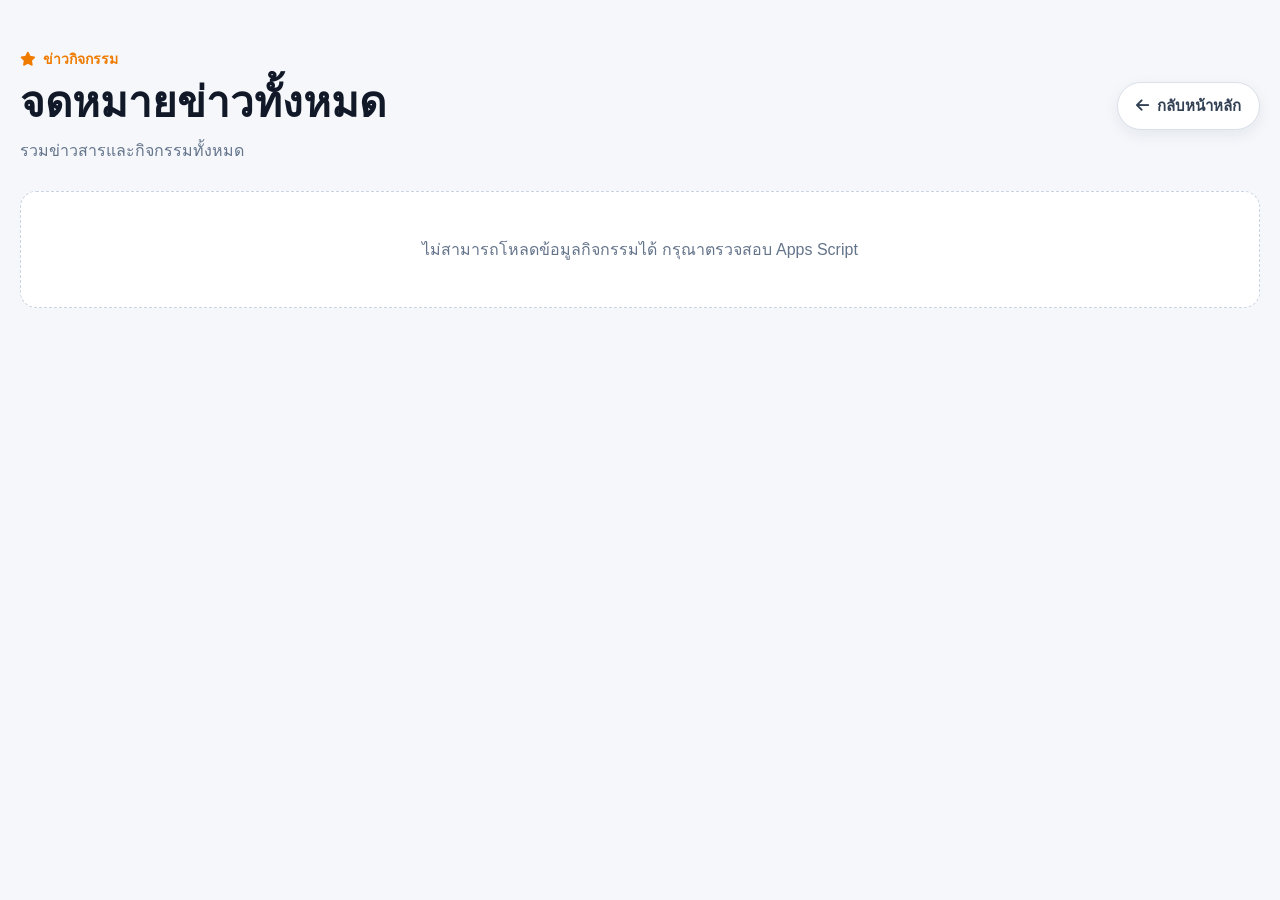
<file: activity.html>
<!DOCTYPE html>
<html lang="th">
<head>
  <meta charset="UTF-8">

  <meta name="viewport"
        content="width=device-width, initial-scale=1.0">

  <title>จดหมายข่าวทั้งหมด</title>

  <!-- Font Awesome -->
  <link rel="stylesheet"
        href="https://cdnjs.cloudflare.com/ajax/libs/font-awesome/6.5.2/css/all.min.css">

  <!-- CSS หลักของเว็บไซต์ -->
  <link rel="stylesheet" href="style.css">

  <!-- CSS Activity Box -->
  <link rel="stylesheet" href="activity-box.css">

  <style>
    .activity-page{
      min-height:100vh;
      padding:48px 0 80px;
      background:#f5f7fb;
    }

    .activity-page-container{
      width:min(1320px, calc(100% - 40px));
      margin:0 auto;
    }

    .activity-page-top{
      display:flex;
      align-items:center;
      justify-content:space-between;
      gap:20px;
      margin-bottom:28px;
    }

    .activity-page-heading{
      min-width:0;
    }

    .activity-page-kicker{
      display:inline-flex;
      align-items:center;
      gap:7px;
      margin-bottom:8px;
      color:#ef7c00;
      font-size:14px;
      font-weight:700;
    }

    .activity-page-heading h1{
      margin:0;
      color:#111827;
      font-size:clamp(28px, 4vw, 42px);
      line-height:1.2;
    }

    .activity-page-heading p{
      margin:10px 0 0;
      color:#64748b;
      font-size:16px;
    }

    .activity-back-btn{
      display:inline-flex;
      align-items:center;
      justify-content:center;
      gap:8px;
      flex-shrink:0;

      padding:11px 18px;
      border-radius:999px;

      background:#fff;
      border:1px solid #dbe1ea;
      color:#334155;

      text-decoration:none;
      font-size:15px;
      font-weight:700;

      box-shadow:0 5px 15px rgba(15,23,42,.07);
      transition:
        transform .2s ease,
        box-shadow .2s ease,
        border-color .2s ease;
    }

    .activity-back-btn:hover{
      transform:translateY(-2px);
      border-color:#ff9800;
      box-shadow:0 10px 22px rgba(15,23,42,.12);
    }

    .activity-page .activity-box-grid{
      grid-template-columns:repeat(6, minmax(0, 1fr));
    }

    .activity-page-status{
      padding:45px 20px;
      border:1px dashed #cbd5e1;
      border-radius:16px;
      background:#fff;
      color:#64748b;
      text-align:center;
      font-size:16px;
    }


    .activity-slider-controls{
      display:grid;
      grid-template-columns:1fr auto 1fr;
      align-items:center;
      margin-top:30px;
      padding:0 8px;
    }

    .activity-slider-controls[hidden]{
      display:none;
    }

    .activity-slider-btn{
      width:58px;
      height:58px;
      display:inline-flex;
      align-items:center;
      justify-content:center;
      border:1px solid #d8e1ec;
      border-radius:50%;
      background:#fff;
      color:#ef7c00;
      font-size:22px;
      cursor:pointer;
      box-shadow:0 8px 22px rgba(15,23,42,.09);
      transition:transform .18s ease, box-shadow .18s ease, opacity .18s ease;
    }

    .activity-slider-btn:first-child{justify-self:start}
    .activity-slider-btn:last-child{justify-self:end}

    .activity-slider-btn:hover:not(:disabled){
      transform:translateY(-2px);
      box-shadow:0 12px 28px rgba(15,23,42,.14);
    }

    .activity-slider-btn:disabled{
      opacity:.28;
      cursor:not-allowed;
    }

    .activity-page-indicator{
      min-width:78px;
      padding:8px 14px;
      border-radius:999px;
      background:#e8eef6;
      color:#64748b;
      text-align:center;
      font-size:14px;
      font-weight:700;
    }

    @media (max-width:1200px){
      .activity-page .activity-box-grid{
        grid-template-columns:repeat(4, minmax(0, 1fr));
      }
    }

    @media (max-width:992px){
      .activity-page .activity-box-grid{
        grid-template-columns:repeat(3, minmax(0, 1fr));
      }
    }

    @media (max-width:768px){
      .activity-page{
        padding:34px 0 60px;
      }

      .activity-page-container{
        width:min(100% - 28px, 1320px);
      }

      .activity-page-top{
        align-items:flex-start;
      }

      .activity-page .activity-box-grid{
        grid-template-columns:repeat(2, minmax(0, 1fr));
        gap:16px;
      }
    }

    @media (max-width:520px){
      .activity-page-top{
        flex-direction:column;
      }

      .activity-back-btn{
        width:100%;
      }

      .activity-page .activity-box-grid{
        grid-template-columns:1fr;
      }
    }
  </style>
</head>

<body>

  <!-- ใส่ Header หรือ Menu เดิมของเว็บไซต์ตรงนี้ -->

  <main class="activity-page">
    <div class="activity-page-container">

      <div class="activity-page-top">

        <div class="activity-page-heading">
          <div class="activity-page-kicker">
            <i class="fa-solid fa-star"
               aria-hidden="true"></i>
            ข่าวกิจกรรม
          </div>

          <h1>จดหมายข่าวทั้งหมด</h1>

          <p>
            รวมข่าวสารและกิจกรรมทั้งหมด
          </p>
        </div>

<a class="activity-back-btn"
   href="index.html"
   onclick="return backToHome(event)">
          <i class="fa-solid fa-arrow-left"
             aria-hidden="true"></i>
          กลับหน้าหลัก
        </a>

      </div>

      <div id="activityAllStatus"
           class="activity-page-status">
        กำลังโหลดข้อมูลกิจกรรม...
      </div>

      <div id="activityAllGrid"
           class="activity-box-grid">
      </div>

      <div id="activitySliderControls" class="activity-slider-controls" hidden>
        <button id="activityPrevBtn" class="activity-slider-btn" type="button" aria-label="แสดง 12 รายการก่อนหน้า">
          <i class="fa-solid fa-arrow-left"></i>
        </button>

        <div id="activityPageIndicator" class="activity-page-indicator"></div>

        <button id="activityNextBtn" class="activity-slider-btn" type="button" aria-label="แสดง 12 รายการถัดไป">
          <i class="fa-solid fa-arrow-right"></i>
        </button>
      </div>

    </div>
  </main>

  <!-- ใส่ Footer เดิมของเว็บไซต์ตรงนี้ -->

  <script>
    (() => {
      'use strict';

      const ACTIVITY_API_URL =
        'https://script.google.com/macros/s/AKfycbxvqWwNRKu5GpoVRyDZGdwXRy6ubEgPAg2-stv-G-arF4HRoqkAfP21oTl124ne6CvZ/exec?mode=activity';

      const ACTIVITY_PAGE_SIZE = 12;
      const activityState = { items: [], page: 0 };

      const escapeHtml = (value) => String(value ?? '')
        .replaceAll('&', '&amp;')
        .replaceAll('<', '&lt;')
        .replaceAll('>', '&gt;')
        .replaceAll('"', '&quot;')
        .replaceAll("'", '&#039;');

      function normalizeActivity(row) {
        return {
          title: String(
            row.title ??
            row.topic ??
            ''
          ).trim(),

          image: String(
            row.image ??
            row.imageUrl ??
            ''
          ).trim(),

          url: String(
            row.url ??
            row.link ??
            ''
          ).trim(),

          date: String(
            row.date ??
            ''
          ).trim()
        };
      }

      function renderActivities(items) {
        const grid =
          document.getElementById('activityAllGrid');

        const status =
          document.getElementById('activityAllStatus');

        if (!grid || !status) return;

        const controls = document.getElementById('activitySliderControls');
        const prevBtn = document.getElementById('activityPrevBtn');
        const nextBtn = document.getElementById('activityNextBtn');
        const indicator = document.getElementById('activityPageIndicator');

        if (!items.length) {
          if (controls) controls.hidden = true;
          grid.innerHTML = '';
          status.hidden = false;
          status.textContent = 'ยังไม่มีข้อมูลกิจกรรม';
          return;
        }

        status.hidden = true;

        const totalPages = Math.max(1, Math.ceil(items.length / ACTIVITY_PAGE_SIZE));
        const start = activityState.page * ACTIVITY_PAGE_SIZE;
        const visibleItems = items.slice(start, start + ACTIVITY_PAGE_SIZE);

        grid.innerHTML = visibleItems.map((item) => {
          const title = escapeHtml(
            item.title || 'กิจกรรม'
          );

          const image = escapeHtml(
            item.image ||
            'https://placehold.co/900x650?text=Activity'
          );

          const url = escapeHtml(item.url || '');
          const date = escapeHtml(item.date || '');

          const clickableClass =
            item.url ? ' is-clickable' : '';

          return `
            <article class="activity-box-card${clickableClass}">

              <a class="activity-box-image-link"
                 href="${url || '#'}"
                 ${item.url
                   ? 'target="_blank" rel="noopener noreferrer"'
                   : 'aria-disabled="true" tabindex="-1"'}
                 aria-label="เปิดรายละเอียด ${title}">

                <img
                  src="${image}"
                  alt="${title}"
                  loading="lazy"
                  onerror="this.onerror=null;this.src='https://placehold.co/900x650?text=Activity';">
              </a>

              <div class="activity-box-card-body">

                <h3>${title}</h3>

                ${
                  date
                    ? `
                      <div class="activity-box-date">
                        <i class="fa-solid fa-calendar-days"
                           aria-hidden="true"></i>
                        <span>${date}</span>
                      </div>
                    `
                    : ''
                }

              </div>
            </article>
          `;
        }).join('');

        if (controls && prevBtn && nextBtn && indicator) {
          controls.hidden = totalPages <= 1;
          prevBtn.disabled = activityState.page <= 0;
          nextBtn.disabled = activityState.page >= totalPages - 1;
          indicator.textContent = `${activityState.page + 1} / ${totalPages}`;
        }
      }

      async function loadAllActivities() {
        const status =
          document.getElementById('activityAllStatus');

        try {
          const response = await fetch(
            ACTIVITY_API_URL + '&_t=' + Date.now(),
            {
              method:'GET',
              cache:'no-store'
            }
          );

          if (!response.ok) {
            throw new Error(
              `HTTP ${response.status}`
            );
          }

          const result = await response.json();

          if (!result.success) {
            throw new Error(
              result.message ||
              'โหลดข้อมูลกิจกรรมไม่สำเร็จ'
            );
          }

          const items = (result.activities || [])
            .map(normalizeActivity)
            .filter(item =>
              item.title || item.image
            );

          activityState.items = items;
          activityState.page = 0;
          renderActivities(activityState.items);

        } catch (error) {
          console.error(
            'Activity All Page:',
            error
          );

          if (status) {
            status.hidden = false;
            status.textContent =
              'ไม่สามารถโหลดข้อมูลกิจกรรมได้ กรุณาตรวจสอบ Apps Script';
          }
        }
      }

      function showPreviousActivities() {
        if (activityState.page <= 0) return;
        activityState.page -= 1;
        renderActivities(activityState.items);
      }

      function showNextActivities() {
        const totalPages = Math.ceil(activityState.items.length / ACTIVITY_PAGE_SIZE);
        if (activityState.page >= totalPages - 1) return;
        activityState.page += 1;
        renderActivities(activityState.items);
      }

      document.addEventListener('DOMContentLoaded', () => {
        document.getElementById('activityPrevBtn')?.addEventListener('click', showPreviousActivities);
        document.getElementById('activityNextBtn')?.addEventListener('click', showNextActivities);
        loadAllActivities();
      });
    })();
  </script>
<script>
function backToHome(event) {
  event.preventDefault();

  // หาก activity.html เปิดเป็นแท็บใหม่ ให้ปิดแท็บ
  // หน้า index.html เดิมจะยังแสดงข้อมูลและตำแหน่งเดิม
  if (window.opener && !window.opener.closed) {
    window.close();
    return false;
  }

  // หากเปิดในแท็บเดียวกัน ให้ย้อนกลับไปหน้าเดิม
  if (window.history.length > 1) {
    window.history.back();
    return false;
  }

  // กรณีเปิด activity.html โดยตรงและไม่มีประวัติ
  window.location.href = 'index.html';
  return false;
}
</script>
</body>
</html>
</file>
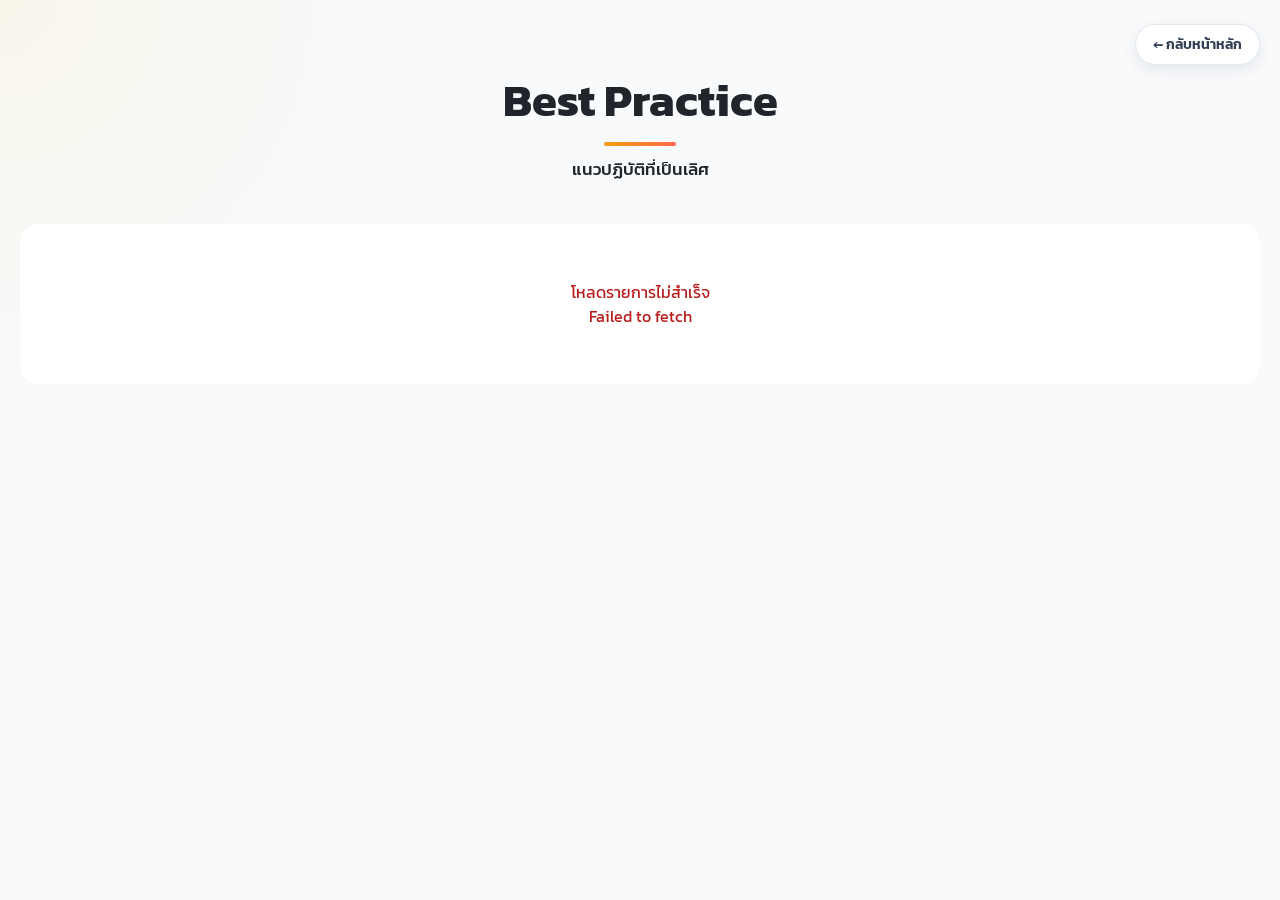
<file: best_practice.html>
<!DOCTYPE html>
<html lang="th">
<head>
  <meta charset="UTF-8">
  <meta name="viewport" content="width=device-width, initial-scale=1.0">
  <meta name="description" content="รวบรวมผลงาน Best Practice แนวปฏิบัติที่เป็นเลิศ">
  <title>Best Practice | แนวปฏิบัติที่เป็นเลิศ</title>
  <link rel="preconnect" href="https://fonts.googleapis.com">
  <link rel="preconnect" href="https://fonts.gstatic.com" crossorigin>
  <link href="https://fonts.googleapis.com/css2?family=Kanit:wght@300;400;500;600;700;800&display=swap" rel="stylesheet">
  <link rel="stylesheet" href="best-practice.css?v=20260818-1">
</head>
<body>
  <main class="bp-page">
    <div class="bp-container">
      <div class="bp-topbar">
        <a class="bp-back" href="index.html" aria-label="กลับหน้าหลัก" onclick="return backToHome(event)">← กลับหน้าหลัก</a>
      </div>

      <header class="bp-heading">
        <h1>Best Practice</h1>
        <span class="bp-heading-line" aria-hidden="true"></span>
        <p>แนวปฏิบัติที่เป็นเลิศ</p>
      </header>

      <div id="bestPracticeStatus" class="bp-status" role="status">
        <span class="bp-spinner" aria-hidden="true"></span>
        <span>กำลังโหลดรายการ...</span>
      </div>

      <section id="bestPracticeGrid" class="bp-grid" aria-live="polite"></section>
    </div>
  </main>

  <script src="best-practice.js?v=20260818-1"></script>
  <script>
function backToHome(event) {
  event.preventDefault();

  // เปิด user_all.html เป็นแท็บใหม่
  if (window.opener && !window.opener.closed) {
    window.close();
    return false;
  }

  // เปิดในแท็บเดียวกัน
  if (window.history.length > 1) {
    window.history.back();
    return false;
  }

  // เปิด user_all.html โดยตรง
  window.location.href = 'index.html';
  return false;
}
</script>
</body>
</html>
</file>
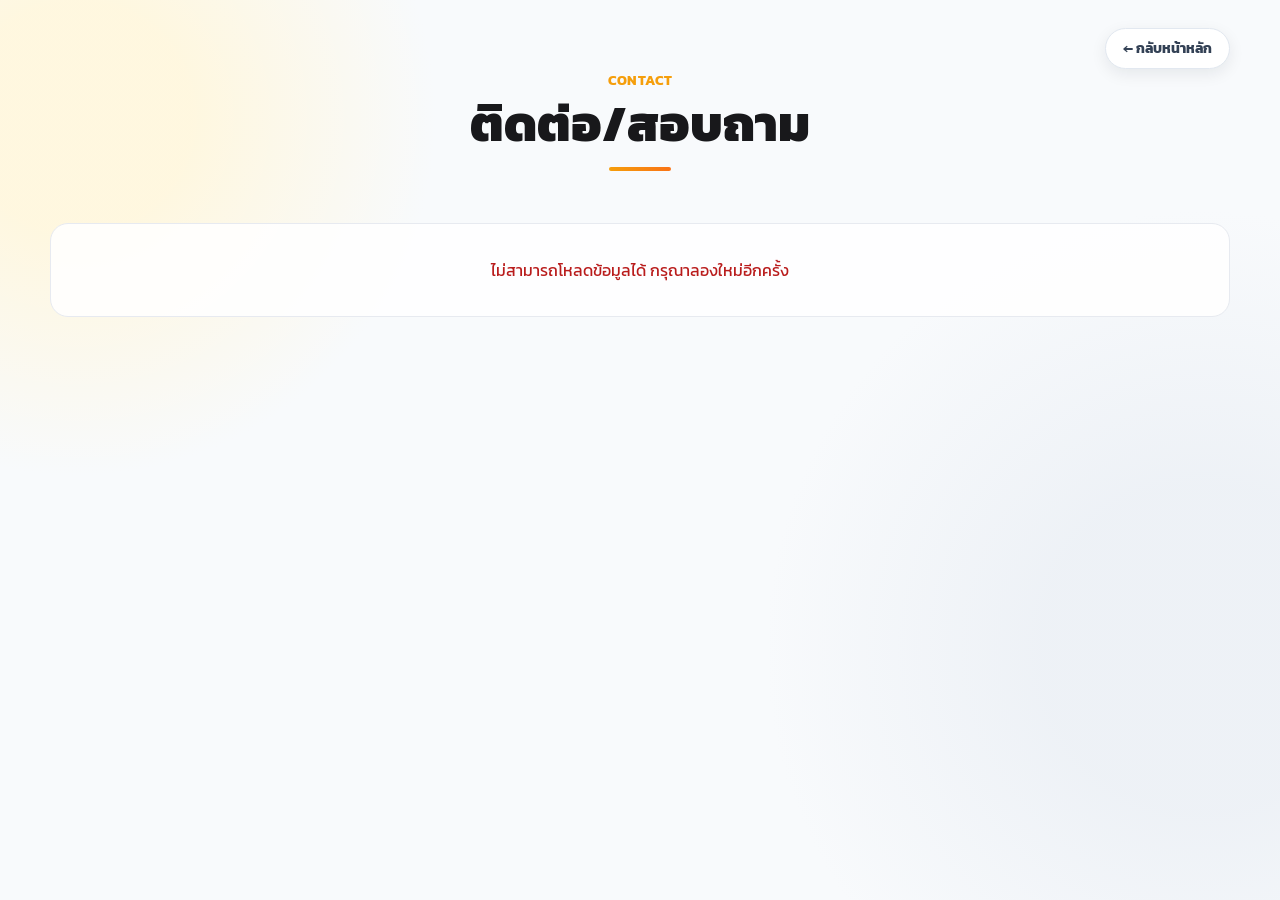
<file: contact.html>
<!DOCTYPE html>
<html lang="th">
<head>
  <meta charset="UTF-8">
  <meta name="viewport" content="width=device-width, initial-scale=1.0">
  <meta name="description" content="ติดต่อและสอบถาม">
  <title>ติดต่อ/สอบถาม</title>
  <link rel="preconnect" href="https://fonts.googleapis.com">
  <link rel="preconnect" href="https://fonts.gstatic.com" crossorigin>
  <link href="https://fonts.googleapis.com/css2?family=Kanit:wght@300;400;500;600;700;800&display=swap" rel="stylesheet">
  <link rel="stylesheet" href="https://cdnjs.cloudflare.com/ajax/libs/font-awesome/6.7.2/css/all.min.css">
  <link rel="stylesheet" href="about-page.css?v=20260824-1">
</head>
<body data-about-page="contact">
  <main class="about-page">
    <div class="about-container">
      <div class="about-topbar"><a class="about-back" href="index.html">← กลับหน้าหลัก</a></div>
      <header class="about-heading">
        <div class="about-kicker">CONTACT</div>
        <h1>ติดต่อ/สอบถาม</h1>
        <div class="about-heading-line"></div>
      </header>
      <div id="aboutPageContent">
        <div id="contactPanel" class="contact-panel">
          <div class="contact-details">
            <div class="contact-row contact-organization" data-optional><span id="contactOrganization"></span></div>
            <div class="contact-row" data-optional><span id="contactAddress"></span></div>
            <div class="contact-row" data-optional>โทรศัพท์ <span id="contactPhone"></span></div>
          </div>
          <div id="contactSocials" class="contact-socials" aria-label="ช่องทางสื่อสังคมออนไลน์">
            <a id="contactFacebook" class="contact-social contact-facebook" target="_blank" rel="noopener noreferrer" aria-label="Facebook" hidden><i class="fa-brands fa-facebook-f" aria-hidden="true"></i></a>
            <a id="contactLine" class="contact-social contact-line" target="_blank" rel="noopener noreferrer" aria-label="Line" hidden><i class="fa-brands fa-line" aria-hidden="true"></i></a>
          </div>
          <div id="contactMapWrap" class="contact-map-wrap" hidden>
            <iframe id="contactMap" class="contact-map" title="แผนที่ตั้งหน่วยงาน" loading="lazy" referrerpolicy="no-referrer-when-downgrade"></iframe>
            <a id="contactMapLink" class="contact-map-link" target="_blank" rel="noopener noreferrer">เปิดใน Google Map</a>
          </div>
        </div>
      </div>
    </div>
  </main>
  <script src="about-page.js?v=20260824-1"></script>
</body>
</html>
</file>
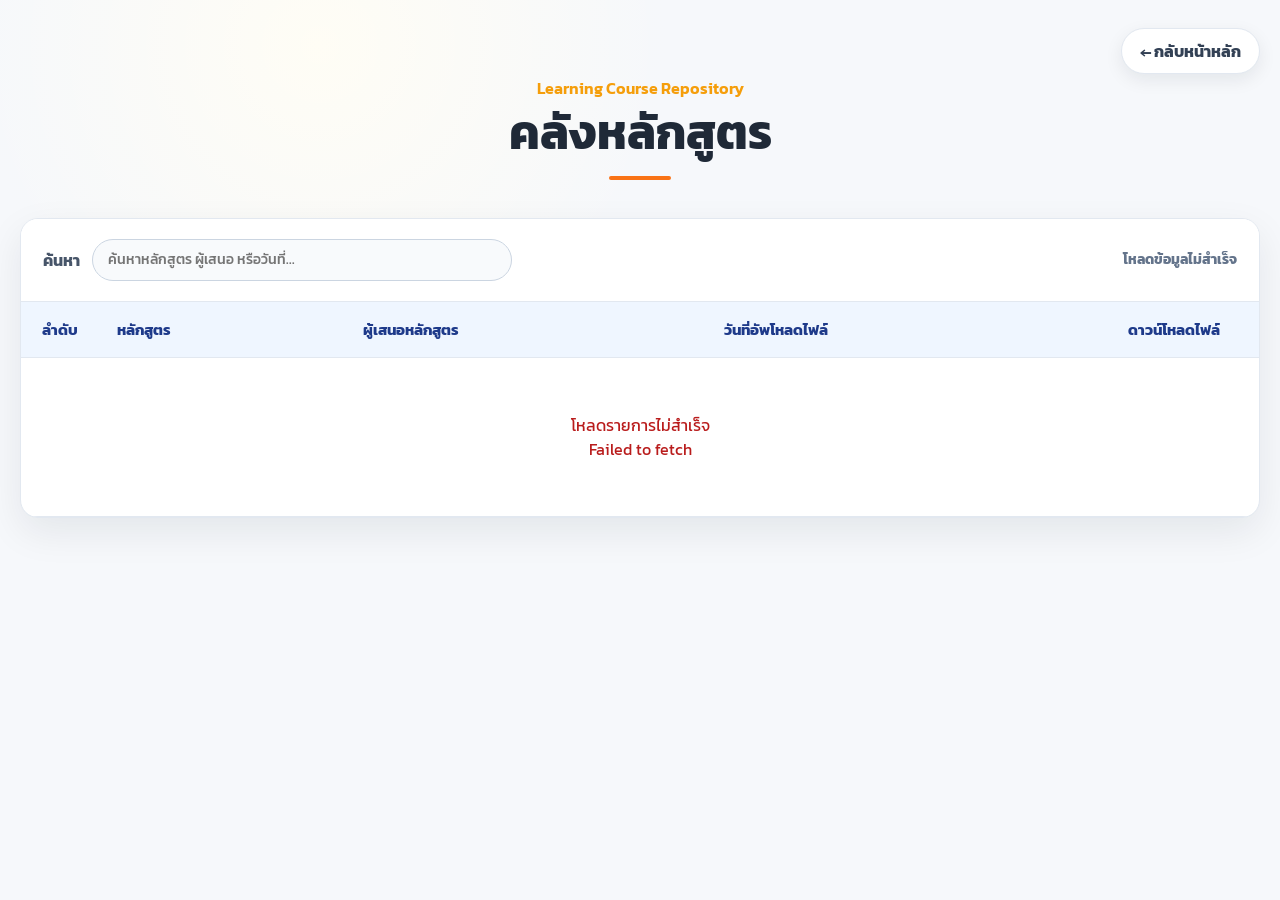
<file: course.html>
<!DOCTYPE html>
<html lang="th">
<head>
  <meta charset="UTF-8">
  <meta name="viewport" content="width=device-width, initial-scale=1.0">
  <meta name="description" content="คลังหลักสูตร Learning Course Repository">
  <title>คลังหลักสูตร | Learning Course Repository</title>
  <link rel="preconnect" href="https://fonts.googleapis.com">
  <link rel="preconnect" href="https://fonts.gstatic.com" crossorigin>
  <link href="https://fonts.googleapis.com/css2?family=Kanit:wght@300;400;500;600;700;800&display=swap" rel="stylesheet">
  <link rel="stylesheet" href="course.css?v=20260820-1">
</head>
<body>
  <main class="course-page">
    <div class="course-container">
      <div class="course-topbar">
        <a class="course-back" href="index.html"
           onclick="return backToHome(event)" aria-label="กลับหน้าหลัก">
          ← กลับหน้าหลัก
        </a>
      </div>

      <header class="course-heading">
        <p>Learning Course Repository</p>
        <h1>คลังหลักสูตร</h1>
        <span aria-hidden="true"></span>
      </header>

      <section class="course-panel">
        <div class="course-toolbar">
          <label for="courseSearch">ค้นหา</label>
          <input id="courseSearch" type="search"
                 placeholder="ค้นหาหลักสูตร ผู้เสนอ หรือวันที่..."
                 autocomplete="off">
          <strong id="courseCount">กำลังโหลด...</strong>
        </div>

        <div id="courseStatus" class="course-status" role="status">
          <span class="course-spinner" aria-hidden="true"></span>
          <span>กำลังโหลดรายการหลักสูตร...</span>
        </div>

        <div class="course-table-wrap">
          <table class="course-table">
            <thead>
              <tr>
                <th class="course-number-column">ลำดับ</th>
                <th>หลักสูตร</th>
                <th>ผู้เสนอหลักสูตร</th>
                <th>วันที่อัพโหลดไฟล์</th>
                <th class="course-download-column">ดาวน์โหลดไฟล์</th>
              </tr>
            </thead>
            <tbody id="courseTableBody"></tbody>
          </table>
        </div>
      </section>
    </div>
  </main>

  <script src="course.js?v=20260820-1"></script>
  <script>
  function backToHome(event) {
    if (event) event.preventDefault();
    if (window.opener && !window.opener.closed) {
      window.close();
      return false;
    }
    if (window.history.length > 1) {
      window.history.back();
      return false;
    }
    window.location.href = 'index.html';
    return false;
  }
  </script>
</body>
</html>
</file>
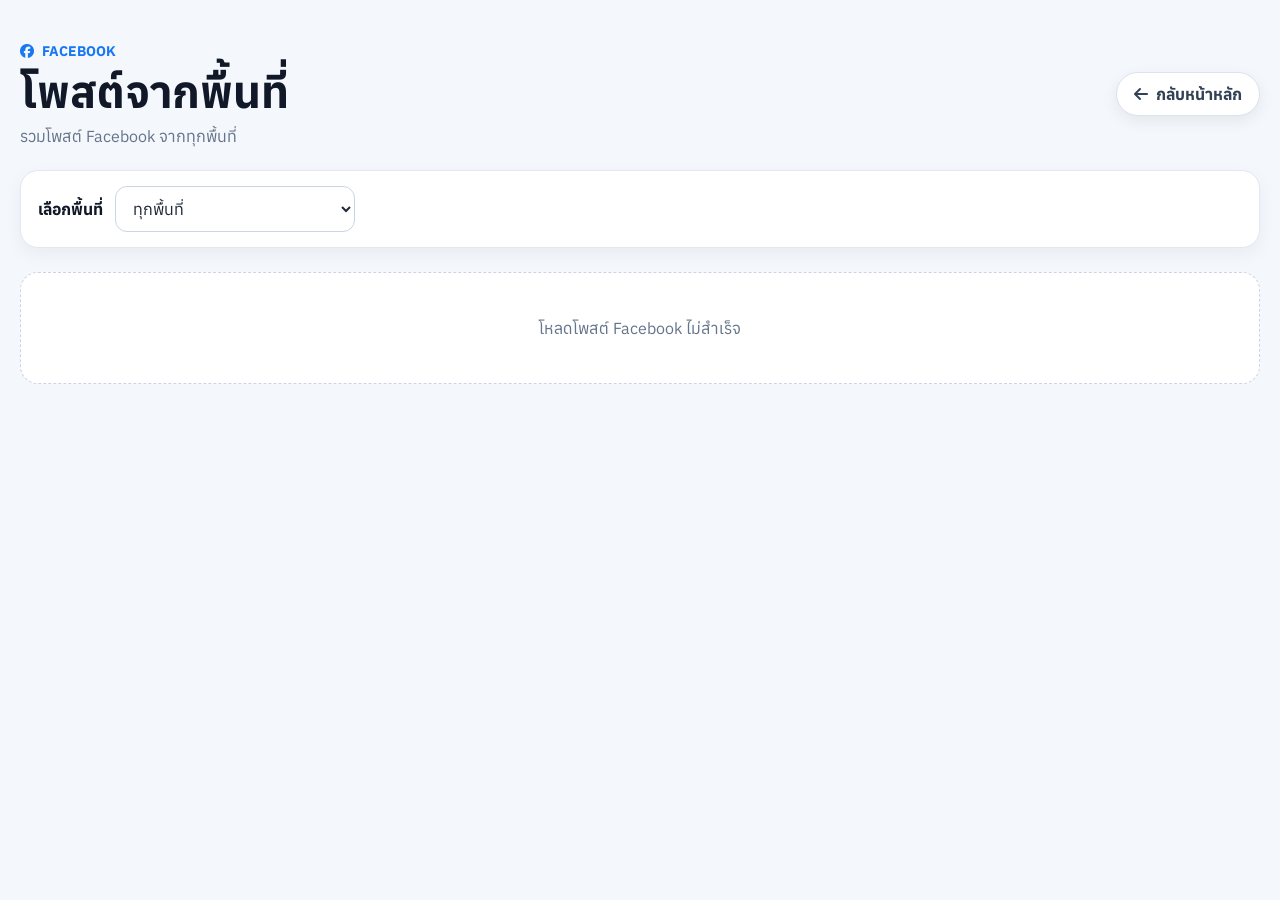
<file: fbpost.html>
<!DOCTYPE html>
<html lang="th">
<head>
  <meta charset="UTF-8">
  <meta name="viewport" content="width=device-width, initial-scale=1.0">
  <title>โพสต์ Facebook</title>
  <link rel="preconnect" href="https://fonts.googleapis.com">
  <link rel="preconnect" href="https://fonts.gstatic.com" crossorigin>
  <link href="https://fonts.googleapis.com/css2?family=Anuphan:wght@400;500;600;700;800&display=swap" rel="stylesheet">
  <link rel="stylesheet" href="https://cdnjs.cloudflare.com/ajax/libs/font-awesome/6.5.2/css/all.min.css">
  <link rel="stylesheet" href="style.css">
  <link rel="stylesheet" href="fbpost.css?v=20260826-2">
</head>
<body>
  <main class="fb-page">
    <div class="fb-page-container">
      <div class="fb-page-top">
        <div>
          <div class="fb-page-kicker"><i class="fa-brands fa-facebook"></i> FACEBOOK</div>
          <h1>โพสต์จากพื้นที่</h1>
          <p>รวมโพสต์ Facebook จากทุกพื้นที่</p>
        </div>
        <a class="fb-back-btn" href="index.html">
          <i class="fa-solid fa-arrow-left"></i> กลับหน้าหลัก
        </a>
      </div>

      <section class="fb-filter" aria-label="ตัวกรองโพสต์">
        <label for="fbAreaFilter">เลือกพื้นที่</label>
        <select id="fbAreaFilter">
          <option value="">ทุกพื้นที่</option>
        </select>
        <div id="fbResultCount" class="fb-result-count"></div>
      </section>

      <div id="fbPageStatus" class="fb-page-status">กำลังโหลดโพสต์ Facebook...</div>
      <section id="fbPageGrid" class="fb-page-grid" aria-live="polite"></section>

      <div id="fbSliderControls" class="fb-slider-controls" hidden>
        <button id="fbPrevBtn" class="fb-slider-btn" type="button" aria-label="แสดง 4 รายการก่อนหน้า">
          <i class="fa-solid fa-arrow-left"></i>
        </button>
        <div id="fbPageIndicator" class="fb-page-indicator"></div>
        <button id="fbNextBtn" class="fb-slider-btn" type="button" aria-label="แสดง 4 รายการถัดไป">
          <i class="fa-solid fa-arrow-right"></i>
        </button>
      </div>
    </div>
  </main>

  <script src="fbpost.js?v=20260826-2"></script>
</body>
</html>
</file>
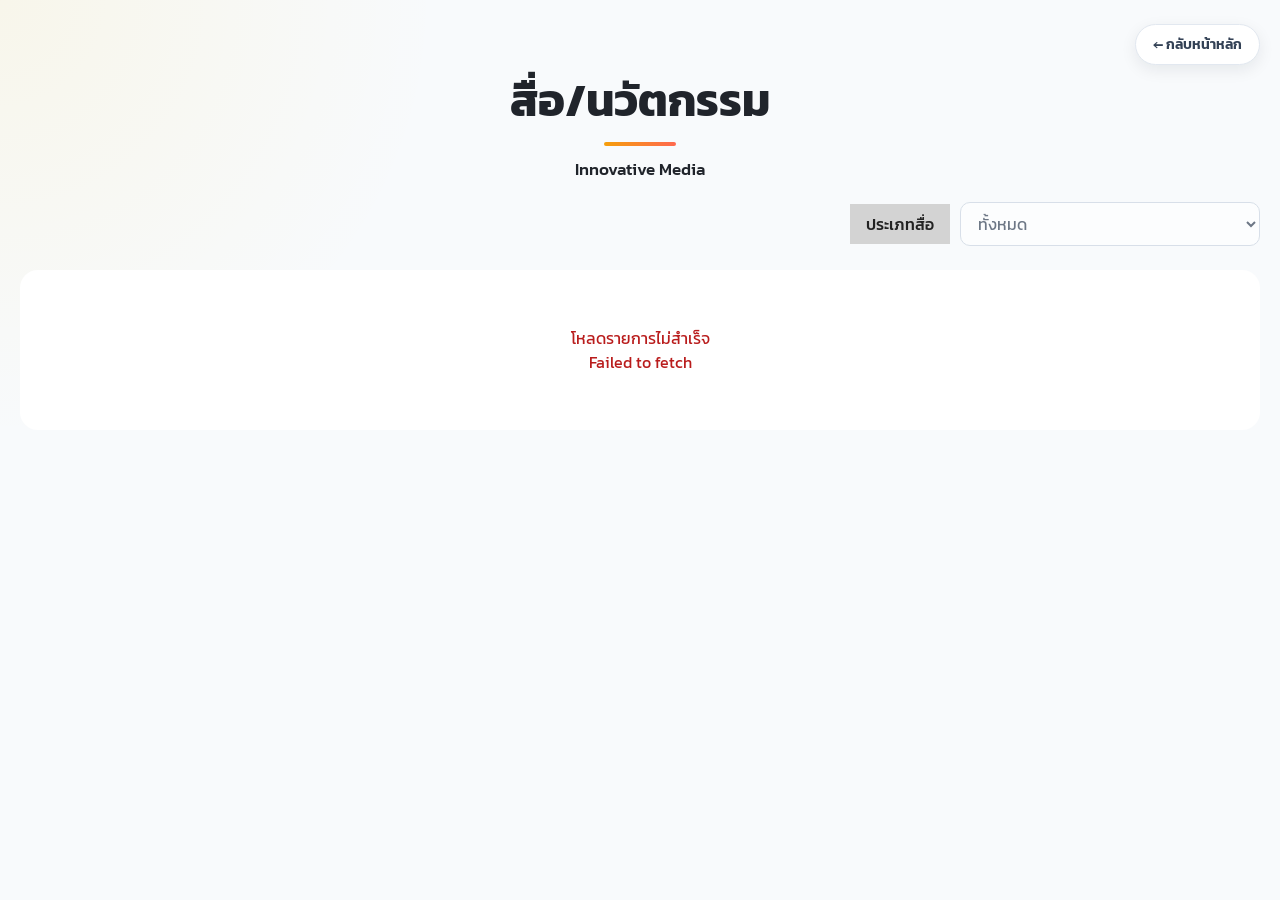
<file: innovation.html>
<!DOCTYPE html>
<html lang="th">
<head>
  <meta charset="UTF-8">
  <meta name="viewport" content="width=device-width, initial-scale=1.0">
  <meta name="description" content="รวบรวมสื่อและนวัตกรรมการเรียนรู้">
  <title>สื่อ/นวัตกรรม | Innovative Media</title>
  <link rel="preconnect" href="https://fonts.googleapis.com">
  <link rel="preconnect" href="https://fonts.gstatic.com" crossorigin>
  <link href="https://fonts.googleapis.com/css2?family=Kanit:wght@300;400;500;600;700;800&display=swap" rel="stylesheet">
  <link rel="stylesheet" href="innovation.css?v=20260818-1">
</head>
<body>
  <main class="innovation-page">
    <div class="innovation-container">
      <div class="innovation-topbar">
        <a class="innovation-back" href="index.html" aria-label="กลับหน้าหลัก" onclick="return backToHome(event)">← กลับหน้าหลัก</a>
      </div>

      <header class="innovation-heading">
        <h1>สื่อ/นวัตกรรม</h1>
        <span aria-hidden="true"></span>
        <p>Innovative Media</p>
      </header>

      <div class="innovation-tools">
        <label for="innovationTypeFilter">ประเภทสื่อ</label>
        <select id="innovationTypeFilter" disabled>
          <option value="">ทั้งหมด</option>
        </select>
      </div>

      <div id="innovationStatus" class="innovation-status" role="status">
        <span class="innovation-spinner" aria-hidden="true"></span>
        <span>กำลังโหลดรายการ...</span>
      </div>

      <section id="innovationGrid" class="innovation-grid" aria-live="polite"></section>
    </div>
  </main>
  <script src="innovation.js?v=20260818-1"></script>
  <script>
function backToHome(event) {
  event.preventDefault();

  // เปิด user_all.html เป็นแท็บใหม่
  if (window.opener && !window.opener.closed) {
    window.close();
    return false;
  }

  // เปิดในแท็บเดียวกัน
  if (window.history.length > 1) {
    window.history.back();
    return false;
  }

  // เปิด user_all.html โดยตรง
  window.location.href = 'index.html';
  return false;
}
</script>
</body>
</html>
</file>
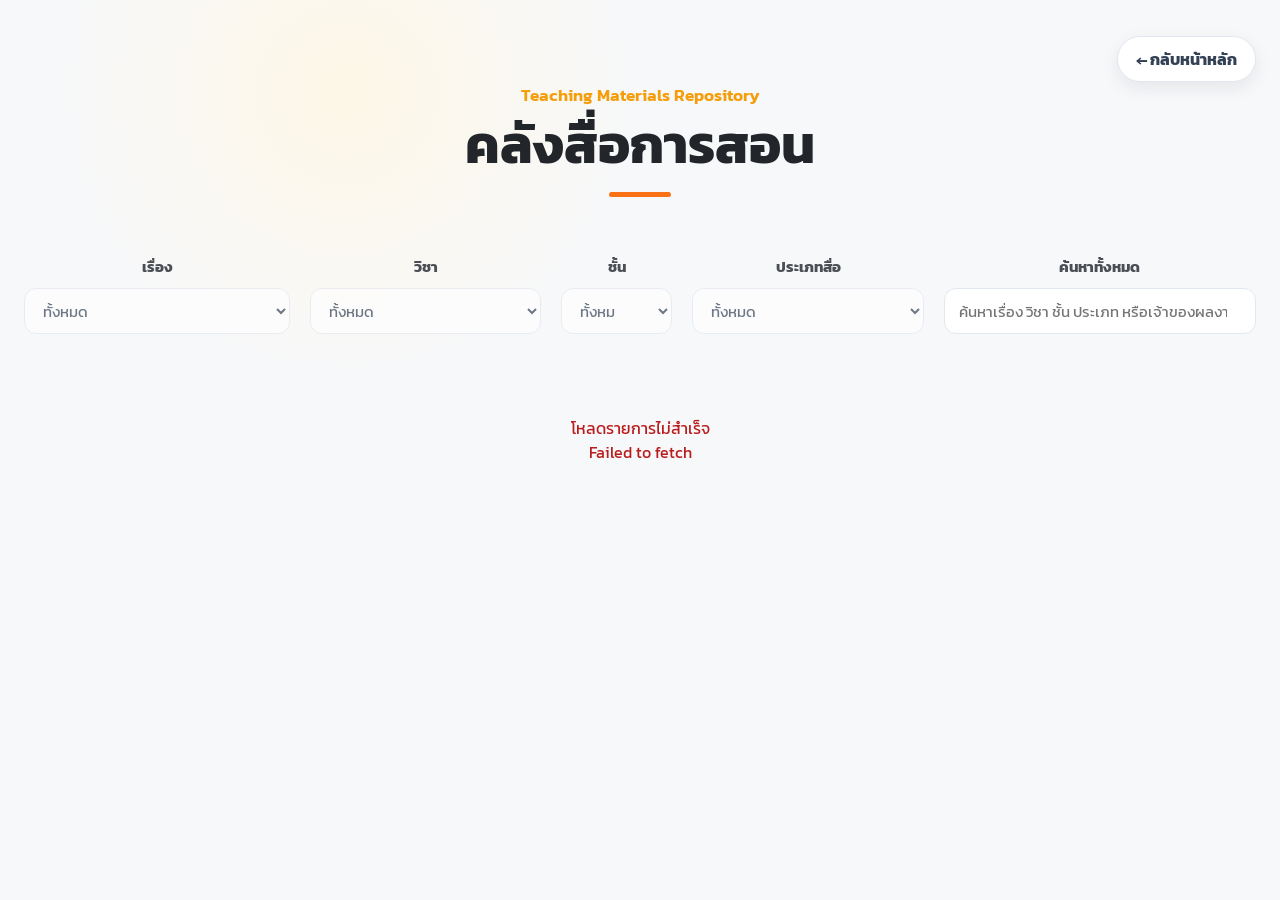
<file: media.html>
<!DOCTYPE html>
<html lang="th">
<head>
  <meta charset="UTF-8">
  <meta name="viewport" content="width=device-width, initial-scale=1.0">
  <meta name="description" content="คลังสื่อการสอน Teaching Materials Repository">
  <title>คลังสื่อการสอน | Teaching Materials Repository</title>
  <link rel="preconnect" href="https://fonts.googleapis.com">
  <link rel="preconnect" href="https://fonts.gstatic.com" crossorigin>
  <link href="https://fonts.googleapis.com/css2?family=Kanit:wght@300;400;500;600;700;800&display=swap" rel="stylesheet">
  <link rel="stylesheet" href="media.css?v=20260820-2">
</head>
<body>
  <main class="media-page">
    <div class="media-container">
      <div class="media-topbar">
        <a class="media-back" href="index.html"
           onclick="return backToHome(event)" aria-label="กลับหน้าหลัก">
          ← กลับหน้าหลัก
        </a>
      </div>

      <header class="media-heading">
        <p>Teaching Materials Repository</p>
        <h1>คลังสื่อการสอน</h1>
        <span aria-hidden="true"></span>
      </header>

      <section class="media-filters" aria-label="ตัวกรองคลังสื่อการสอน">
        <label>
          <span>เรื่อง</span>
          <select id="mediaTitleFilter" disabled>
            <option value="">ทั้งหมด</option>
          </select>
        </label>
        <label>
          <span>วิชา</span>
          <select id="mediaSubjectFilter" disabled>
            <option value="">ทั้งหมด</option>
          </select>
        </label>
        <label>
          <span>ชั้น</span>
          <select id="mediaGradeFilter" disabled>
            <option value="">ทั้งหมด</option>
          </select>
        </label>
        <label>
          <span>ประเภทสื่อ</span>
          <select id="mediaTypeFilter" disabled>
            <option value="">ทั้งหมด</option>
          </select>
        </label>
        <label class="media-search-label">
          <span>ค้นหาทั้งหมด</span>
          <input id="mediaSearch" type="search"
                 placeholder="ค้นหาเรื่อง วิชา ชั้น ประเภท หรือเจ้าของผลงาน..."
                 autocomplete="off">
        </label>
      </section>

      <div id="mediaStatus" class="media-status" role="status">
        <span class="media-spinner" aria-hidden="true"></span>
        <span>กำลังโหลดคลังสื่อการสอน...</span>
      </div>

      <section id="mediaGrid" class="media-grid" aria-live="polite"></section>
    </div>
  </main>

  <script src="media.js?v=20260820-2"></script>
  <script>
  function backToHome(event) {
    if (event) event.preventDefault();

    if (window.opener && !window.opener.closed) {
      window.close();
      return false;
    }

    if (window.history.length > 1) {
      window.history.back();
      return false;
    }

    window.location.href = 'index.html';
    return false;
  }
  </script>
</body>
</html>
</file>
<file: style.css>
:root{--navy:#08263a;--navy2:#061c2c;--orange:#ff8467;--orange2:#ff6d4d;--yellow:#ffd36d;--cream:#fff6e7;--white:#fff;--text:#10212c;--muted:#64717a;--shadow:0 18px 45px rgba(7,31,48,.18)}
html {
  scroll-behavior: smooth;
}
*{box-sizing:border-box}html{scroll-behavior:smooth}body{margin:0;font-family:"Kanit",sans-serif;color:var(--text);background:var(--cream)}a{text-decoration:none;color:inherit}img{max-width:100%;display:block}.container{width:min(1180px,calc(100% - 40px));margin:auto}
.announcement{background:var(--navy2);color:#fff;min-height:86px;display:flex;align-items:center;background-image:radial-gradient(circle at 8% 30%,#ff744d 0 2px,transparent 3px),radial-gradient(circle at 28% 70%,#ffd36d 0 2px,transparent 3px),radial-gradient(circle at 72% 25%,#ff744d 0 2px,transparent 3px),radial-gradient(circle at 88% 70%,#fff 0 1px,transparent 2px);background-size:180px 90px}.announcement-inner{display:grid;grid-template-columns:auto 1fr auto;gap:28px;align-items:center}.announcement p{margin:0;text-align:center;font-size:14px;opacity:.9}
.brand{
    justify-self:start;
    display:flex;
    align-items:center;
}
.brand-icon{width:30px;height:30px;border-radius:50%;background:linear-gradient(135deg,var(--orange),var(--orange2));color:#fff;display:grid;place-items:center;font-size:16px;box-shadow:inset 0 0 0 4px rgba(255,255,255,.22)}.brand-light{color:#fff}.tiny-btn,.primary-btn{background:var(--orange);color:#fff;border-radius:999px;padding:11px 22px;font-weight:600;transition:.25s}.tiny-btn:hover,.primary-btn:hover{transform:translateY(-2px);background:var(--orange2)}
.site-header{background:#fff;position:sticky;top:0;z-index:20;box-shadow:0 5px 25px rgba(4,22,35,.09)}
.nav-wrap{
    display:grid;
    grid-template-columns:1fr auto 1fr;
    align-items:center;
    min-height:72px;
}
.main-nav{
    justify-self:center;
    display:flex;
    align-items:center;
    gap:clamp(8px,1.15vw,20px);
}
.main-nav>a{position:relative;white-space:nowrap;font-size:14px}.main-nav>a:after{content:"";position:absolute;left:0;bottom:-8px;width:0;height:2px;background:var(--orange);transition:.25s}.main-nav>a:hover:after{width:100%}.nav-button{background:var(--navy);color:#fff;border-radius:999px;padding:10px 20px;font-size:13px}.menu-toggle{display:none;border:0;background:none;font-size:26px}
.main-nav-dropdown{position:relative;flex:0 0 auto}
.main-nav-dropdown-toggle{display:flex;align-items:center;gap:5px;padding:10px 0;border:0;background:transparent;color:inherit;cursor:pointer;font:inherit;font-size:14px;white-space:nowrap}
.main-nav-dropdown-toggle span{font-size:11px;transition:transform .2s ease}
.main-nav-dropdown.is-open .main-nav-dropdown-toggle span{transform:rotate(180deg)}
.main-nav-dropdown-menu{position:absolute;top:calc(100% + 10px);left:50%;z-index:100;display:none;min-width:210px;max-width:310px;padding:8px;border:1px solid #e5e7eb;border-radius:14px;background:#fff;box-shadow:0 16px 38px rgba(15,23,42,.18);transform:translateX(-50%)}
.main-nav-dropdown.is-open .main-nav-dropdown-menu{display:grid}
.main-nav-dropdown-menu a,.main-nav-dropdown-label,.main-nav-dropdown-status{display:block;padding:10px 12px;border-radius:9px;color:#26324d;font-size:14px;line-height:1.35;text-align:left;white-space:normal}
.main-nav-dropdown-menu a{text-decoration:none}
.main-nav-dropdown-menu a:hover,.main-nav-dropdown-menu a:focus-visible{background:#eff6ff;color:#1d4ed8;outline:none}
.main-nav-dropdown-label{cursor:default;color:#4b5563}
.main-nav-dropdown-status{color:#9ca3af;text-align:center}
.hero {
  position: relative;
  min-height: 620px;
 background-image: none;
  background-size: cover;
  background-position: center;
  background-repeat: no-repeat;
}
.hero-overlay{position:absolute;inset:0;background:linear-gradient(90deg,rgba(5,28,44,.96) 0%,rgba(5,28,44,.79) 40%,rgba(5,28,44,.1) 78%)}
.hero-content{position:relative;z-index:2;color:#fff;padding-top:90px}.eyebrow,.section-kicker{text-transform:uppercase;letter-spacing:2px;font-size:12px;font-weight:600}.hero h1{font-size:clamp(42px,6vw,70px);line-height:.98;max-width:650px;margin:18px 0}.hero p{max-width:520px;line-height:1.8;opacity:.88}.hero-actions{display:flex;align-items:center;gap:26px;margin-top:30px}.text-link{font-weight:500}.floating-dot{position:absolute;border-radius:50%;background:var(--orange);box-shadow:0 0 0 7px rgba(255,132,103,.16)}.dot-1{width:12px;height:12px;left:9%;top:25%}.dot-2{width:8px;height:8px;left:39%;top:16%;background:var(--yellow)}.dot-3{width:10px;height:10px;right:8%;top:24%}
.section-heading{display:flex;justify-content:space-between;align-items:end;margin-bottom:28px}.section-heading h2{font-size:clamp(28px,4vw,44px);margin:-5px 0 0}.view-all{font-weight:600}
.book-grid{
  display:grid;
  grid-template-columns:repeat(3,minmax(0,1fr));
  gap:28px;
  max-width:1060px;
  margin:0 auto;
  position:relative;
  z-index:2;
}
.book-card{
  width:100%;
  max-width:335px;
  margin:0 auto;
  background:#ff9a80;
  border-radius:8px;
  overflow:hidden;
  box-shadow:var(--shadow);
  transition:.25s;
}
.book-card:hover{transform:translateY(-8px)}.book-image{aspect-ratio:1.25/1;overflow:hidden;background:var(--navy)}.book-image img{width:100%;height:100%;object-fit:cover}.book-body{padding:20px}.badge{display:inline-block;background:var(--yellow);border-radius:999px;padding:5px 11px;font-size:11px;font-weight:700}.badge-dark{background:var(--navy);color:#fff}.book-body h3{font-size:23px;margin:13px 0 8px;color:#fff}.book-body p{font-size:14px;line-height:1.65;margin:0;color:rgba(16,33,44,.78)}.book-meta{display:flex;justify-content:space-between;align-items:center;margin-top:18px}.book-meta strong{font-size:20px}.book-meta button{width:38px;height:38px;border:0;border-radius:50%;background:var(--navy);color:#fff;font-size:23px;cursor:pointer}

.footer{background:#041622;color:#fff;padding-top:55px}.footer-inner{display:grid;grid-template-columns:1.2fr .7fr 1fr;gap:60px;padding-bottom:45px}.footer p{color:rgba(255,255,255,.66);margin:8px 0}.footer h4{margin-top:0}
.subscribe-form{display:flex}.subscribe-form input{flex:1;min-width:0;padding:12px 14px;border:0;border-radius:8px 0 0 8px}.subscribe-form button{border:0;background:var(--orange);color:#fff;padding:0 18px;border-radius:0 8px 8px 0}.copyright{text-align:center;border-top:1px solid rgba(255,255,255,.1);padding:18px;color:rgba(255,255,255,.5);font-size:13px}
@media(max-width:860px){.announcement p{display:none}.announcement-inner{grid-template-columns:1fr auto}.main-nav,.nav-button{display:none}.menu-toggle{display:block}.main-nav.open{display:flex;position:absolute;top:68px;left:0;right:0;background:#fff;flex-direction:column;padding:22px 30px;box-shadow:0 15px 25px rgba(0,0,0,.1)}
.book-grid,.category-grid{grid-template-columns:1fr 1fr}
.book-grid{
  max-width:720px;
}
.footer-inner{grid-template-columns:1fr 1fr}.hero{height:580px}.hero-overlay{background:linear-gradient(90deg,rgba(5,28,44,.95),rgba(5,28,44,.55))}}
@media(max-width:590px){
  .container{
    width:min(100% - 26px,1180px);
  }

  .announcement{
    min-height:66px;
  }

  .hero{
    height:600px;
  }

  .hero-content{
    padding-top:75px;
  }

  .hero h1{
    font-size:44px;
  }

  .hero-actions{
    align-items:flex-start;
    flex-direction:column;
    gap:17px;
  }

  .section-heading{
    align-items:flex-start;
    flex-direction:column;
    gap:12px;
  }

  .book-grid,
  .category-grid,
  .footer-inner{
    grid-template-columns:1fr;
  }

  

  .book-card{
    width:100%;
    max-width:335px;
    margin:0 auto;
  }

  .footer-inner{
    gap:30px;
  }

  .subscribe-form{
    max-width:420px;
  }
}
/* ================================
   News slider
================================ */

.news-slider {
  position: relative;
  width: 100%;
  margin: 0 0 42px;
  border-radius: 24px;
  overflow: hidden;
  background: #ececec;
  box-shadow: 0 14px 35px rgba(4, 35, 52, 0.16);
}

.news-slides {
  position: relative;
  width: 100%;
  aspect-ratio: 16 / 6;
  min-height: 280px;
}

.news-slide {
  position: absolute;
  inset: 0;
  width: 100%;
  height: 100%;
  opacity: 0;
  visibility: hidden;
  transition:
    opacity 0.55s ease,
    visibility 0.55s ease;
}

.news-slide.active {
  opacity: 1;
  visibility: visible;
}

.news-slide img {
  display: block;
  width: 100%;
  height: 100%;
 object-fit: contain;
background: #ffffff;
  object-position: center;
}

.news-arrow{
  position:absolute;
  top:50%;
  z-index:10;

  width:46px;
  height:46px;
  padding:0;

  display:flex;
  align-items:center;
  justify-content:center;

  border:0;
  border-radius:50%;
  background:rgba(5,35,53,.82);
  color:#fff;

  font-family:Arial,sans-serif;
  font-size:34px;
  line-height:1;

  cursor:pointer;
  transform:translateY(-50%);
  transition:background .2s ease,transform .2s ease;
}

.news-prev{
  left:18px;
}

.news-next{
  right:18px;
}

.news-arrow:hover{
  background:#ff7d61;
  transform:translateY(-50%) scale(1.06);
}
.news-dots {
  position: absolute;
  left: 50%;
  bottom: 16px;
  z-index: 5;
  display: flex;
  gap: 8px;
  transform: translateX(-50%);
}

.news-dot {
  width: 10px;
  height: 10px;
  padding: 0;
  border: 2px solid #fff;
  border-radius: 50%;
  background: rgba(255, 255, 255, 0.45);
  cursor: pointer;
}

.news-dot.active {
  width: 26px;
  border-radius: 10px;
  background: #ff7d61;
}

.news-loading {
  position: absolute;
  inset: 0;
  z-index: 3;
  display: flex;
  align-items: center;
  justify-content: center;
  background: #edf0f1;
  color: #173447;
  font-size: 16px;
  font-weight: 500;
}

.news-slider.is-empty {
  display: none;
}

.news-slider.single-slide .news-arrow,
.news-slider.single-slide .news-dots {
  display: none;
}

@media (max-width: 768px) {
  .news-slider {
    margin-bottom: 30px;
    border-radius: 16px;
  }

  .news-slides {
    aspect-ratio: 16 / 9;
    min-height: 190px;
  }

  .news-arrow {
    width: 38px;
    height: 38px;
    font-size: 28px;
  }

  .news-prev {
    left: 10px;
  }

  .news-next {
    right: 10px;
  }

  .news-dots {
    bottom: 10px;
  }
}
.news-slider{
  position:relative;
  isolation:isolate;
}
@media(max-width:768px){
  .news-arrow{
    width:38px;
    height:38px;
    font-size:28px;
  }

  .news-prev{
    left:10px;
  }

  .news-next{
    right:10px;
  }
}

/* =====================================================
   Learning Base — Apps Script original style
   Scoped to avoid changing the existing GitHub website
===================================================== */

#learningBaseModule,
#learningBaseModule *{box-sizing:border-box}

#learningBaseModule{
  width:100%;
  margin:0;
  padding:24px 0 60px;
  font-family:"Prompt","Kanit",Arial,sans-serif;
  background:#f5f7fb;
  color:#111827;
}

#learningBaseModule .learning-container{
  width:100%;
  max-width:1900px;
  margin:auto;
  padding:0 24px;
}


/* Buttons */
#learningBaseModule button,
.learning-modal button{
  border:0;
  border-radius:14px;
  padding:10px 16px;
  font-family:"Prompt","Kanit",Arial,sans-serif;
  font-weight:700;
  cursor:pointer;
  background:#eb5325;
  color:#fff;
}

#learningBaseModule .btn-light,.learning-modal .btn-light{background:#fff;color:#2563eb}
#learningBaseModule .btn-green,.learning-modal .btn-green{background:#16a34a}
#learningBaseModule .btn-orange,.learning-modal .btn-orange{background:#f97316}
#learningBaseModule .btn-red,.learning-modal .btn-red{background:#dc2626}
#learningBaseModule .btn-dark,.learning-modal .btn-dark{background:#111827}

/* Tabs */
#learningBaseModule .learning-tabs{
  display:flex;
  gap:8px;
  flex-wrap:wrap;
  margin-bottom:18px;
}

#learningBaseModule .learning-tabs > div{
  flex-wrap:wrap;
}

#learningBaseModule .learning-tabs button{
  background:#e5e7eb;
  color:#111827;
}

#learningBaseModule .learning-tabs button.active{
  background:#2563eb;
  color:#fff;
}

#learningBaseModule #baseFilter{
  width:260px;
  padding:12px 14px;
  border:1px solid #d1d5db;
  border-radius:14px;
  margin:0;
  font-family:inherit;
  font-size:15px;
  background:#fff;
  color:#111827;
}

/* Section heading */
#learningBaseModule .learning-section-title{
  display:flex;
  align-items:center;
  justify-content:space-between;
  margin-bottom:16px;
  gap:10px;
  flex-wrap:wrap;
}

#learningBaseModule .learning-section-title h2{
  margin:0;
  font-size:clamp(24px,3vw,30px);
  color:#111827;
}

/* Activity cards — same dimensions and visual style as Apps Script */
#learningBaseModule .learning-grid,
#learningBaseModule #activityGrid{
  display:grid;
  grid-template-columns:repeat(auto-fill,minmax(250px,1fr));
  gap:22px;
  width:100%;
}

#learningBaseModule .learning-card{
  background:#fff;
  border-radius:22px;
  overflow:hidden;
  box-shadow:0 10px 25px rgba(15,23,42,.08);
  border:1px solid #e5e7eb;
}

#learningBaseModule .learning-card img{
  display:block;
  width:100%;
  height:170px;
  object-fit:cover;
  background:#e5e7eb;
}

#learningBaseModule .learning-card-body{padding:16px}

#learningBaseModule .learning-tag{
  display:inline-block;
  padding:5px 10px;
  margin-bottom:8px;
  background:#e0f2fe;
  color:#0369a1;
  border-radius:999px;
  font-size:12px;
  font-weight:700;
}

#learningBaseModule .learning-title{
  margin:4px 0;
  font-size:18px;
  font-weight:800;
  line-height:1.4;
  color:#111827;
}

#learningBaseModule .learning-muted{
  color:#64748b;
  font-size:14px;
  line-height:1.6;
}

#learningBaseModule .learning-detail{
  white-space:pre-line;
  display:-webkit-box;
  -webkit-box-orient:vertical;
  -webkit-line-clamp:3;
  overflow:hidden;
}

#learningBaseModule .learning-actions{
  display:flex;
  gap:8px;
  margin-top:14px;
  flex-wrap:wrap;
}

/* History */
#learningBaseModule .learning-list-item{
  background:#fff;
  border:1px solid #e5e7eb;
  border-radius:18px;
  padding:14px;
  margin-bottom:10px;
  box-shadow:0 6px 18px rgba(15,23,42,.05);
}

#learningBaseModule table{
  width:100%;
  border-collapse:collapse;
  background:#fff;
  border-radius:18px;
  overflow:hidden;
}

#learningBaseModule th,
#learningBaseModule td{
  padding:12px;
  border-bottom:1px solid #e5e7eb;
  text-align:left;
  vertical-align:top;
}

#learningBaseModule th{background:#e0f2fe;color:#075985}
#learningBaseModule .teacher-img{width:42px!important;height:42px!important;border-radius:50%;object-fit:cover;vertical-align:middle;margin-right:6px}
#learningBaseModule .learning-hidden{display:none!important}

/* Modals */
.learning-modal{
  display:none;
  position:fixed;
  inset:0;
  z-index:1000;
  align-items:center;
  justify-content:center;
  padding:16px;
  background:rgba(15,23,42,.55);
  font-family:"Prompt","Kanit",Arial,sans-serif;
  color:#111827;
}

.learning-modal-box{
    position: relative;
    overflow: visible !important;
}

.learning-modal-box h2,
.learning-modal-box h3{color:#111827}

.learning-modal input,
.learning-modal textarea,
.learning-modal select{
  width:100%;
  padding:12px 14px;
  border:1px solid #d1d5db;
  border-radius:14px;
  margin:6px 0 12px;
  font-family:inherit;
  font-size:15px;
  background:#fff;
  color:#111827;
}

.learning-modal textarea{min-height:100px}
.learning-row{display:grid;grid-template-columns:1fr 1fr;gap:12px}

/* Detail slider */
.detail-slider{width:100%;height:360px;border-radius:22px;overflow:hidden;background:#e5e7eb;margin-bottom:18px;position:relative}
.detail-slide{display:none;width:100%;height:100%}
.detail-slide.active{display:block}
.detail-slide img{width:100%;height:100%;object-fit:cover}
.detail-dots{display:flex;justify-content:center;gap:8px;margin-top:-34px;margin-bottom:22px;position:relative;z-index:5}
.detail-dot{width:10px;height:10px;border-radius:50%;background:rgba(255,255,255,.65)}
.detail-dot.active{background:#fff}
.detail-info h2{margin:0 0 10px;font-size:28px}
.detail-info .line{padding:10px 0;border-bottom:1px solid #e5e7eb;font-size:17px;line-height:1.7}

/* Cart */
.learning-cart-summary{padding:14px 16px;margin-bottom:12px;background:#fff;border:1px solid #e5e7eb;border-radius:18px;font-weight:800;box-shadow:0 5px 16px rgba(15,23,42,.05)}
.learning-cart-item{display:grid;grid-template-columns:minmax(0,1fr) 180px;gap:16px;align-items:center;padding:14px;margin-bottom:12px;background:#fff;border:1px solid #e5e7eb;border-radius:18px;box-shadow:0 5px 16px rgba(15,23,42,.05)}
.learning-cart-info{min-width:0}
.learning-cart-title{margin-bottom:4px;font-size:17px;font-weight:800;color:#111827}
.learning-cart-actions{display:flex;flex-wrap:wrap;gap:8px;margin-top:14px}
.learning-confirm-btn{background:#16a34a!important}
.learning-delete-btn{background:#dc2626!important}
.learning-cart-image{width:180px;height:120px;object-fit:cover;border-radius:16px;background:#e5e7eb}

@media(min-width:1600px){
  #learningBaseModule .learning-container{max-width:1800px}
  #learningBaseModule .learning-grid,
  #learningBaseModule #activityGrid{grid-template-columns:repeat(auto-fill,minmax(250px,1fr))}
}

@media(max-width:860px){
  .learning-nav-actions{order:4;width:100%;justify-content:center;padding:8px 0 4px}
  .learning-nav-actions button,.learning-nav-actions a{font-size:12px;padding:8px 11px}
}

@media(max-width:650px){
  #learningBaseModule{padding-top:18px}
  #learningBaseModule .learning-container{padding:0 14px}
  #learningBaseModule .learning-tabs > div{align-items:stretch!important}
  #learningBaseModule .learning-tabs > div > div:first-child{width:100%;display:grid!important;grid-template-columns:1fr 1fr}
  #learningBaseModule .learning-tabs > div > div:last-child{width:100%;margin-left:0!important}
  #learningBaseModule #baseFilter{width:100%!important;margin-top:10px}
  #learningBaseModule .learning-grid,
  #learningBaseModule #activityGrid{grid-template-columns:1fr}
  .learning-row{grid-template-columns:1fr}
  .detail-slider{height:230px}
  .learning-cart-item{grid-template-columns:1fr}
  .learning-cart-image{width:100%;height:190px;order:-1}
}

/* =====================================================
   Recommended books — separate box below news slider
===================================================== */











































.modal-open{overflow:hidden}









#newsSlider, #learningSourceBox, #cliproomBox, #learningBaseModule{
  scroll-margin-top: 90px;
}
@media (max-width:860px){

    .nav-wrap{
        display:flex;
        justify-content:space-between;
        align-items:center;
    }

}
/* =====================================================
   Mobile / Tablet Bottom Navigation
===================================================== */

.mobile-bottom-nav {
  display: none;
}

/* แสดงเฉพาะแท็บเล็ตและสมาร์ทโฟน */
@media (max-width: 1024px) {

  /* ซ่อนเมนูด้านบน */
  .main-nav,
  .menu-toggle {
    display: none !important;
  }

  /* เว้นพื้นที่ด้านล่าง ไม่ให้เมนูทับเนื้อหา */
  body {
    padding-bottom: calc(76px + env(safe-area-inset-bottom));
  }

  .mobile-bottom-nav {
    position: fixed;
    left: 0;
    right: 0;
    bottom: 0;
    z-index: 9999;

    display: grid;
    grid-template-columns: repeat(6, minmax(0, 1fr));
    align-items: stretch;

    min-height: 70px;
    padding:
      6px
      max(4px, env(safe-area-inset-right))
      calc(6px + env(safe-area-inset-bottom))
      max(4px, env(safe-area-inset-left));

    background: rgba(255, 255, 255, 0.97);
    border-top: 1px solid #e2e8f0;
    box-shadow: 0 -7px 24px rgba(8, 38, 58, 0.15);

    backdrop-filter: blur(15px);
    -webkit-backdrop-filter: blur(15px);
  }

  .mobile-bottom-link {
    position: relative;
    min-width: 0;
    min-height: 56px;
    padding: 5px 2px;

    display: flex;
    flex-direction: column;
    align-items: center;
    justify-content: center;
    gap: 4px;

    border-radius: 13px;
    color: #64748b;
    text-decoration: none;

    font-family: "Kanit", sans-serif;
    font-size: 10px;
    font-weight: 500;
    line-height: 1.1;
    text-align: center;

    transition:
      color 0.2s ease,
      background-color 0.2s ease,
      transform 0.2s ease;
  }

  .mobile-bottom-link i {
    display: flex;
    align-items: center;
    justify-content: center;

    height: 23px;
    font-size: 22px;
    line-height: 1;
  }

  .mobile-bottom-link:hover,
  .mobile-bottom-link.active {
    color: #ff6d4d;
    background: #fff1ed;
  }

  .mobile-bottom-link:active {
    transform: scale(0.94);
  }

  #home, #newsSlider, #learningSourceBox, #cliproomBox, #learningBaseModule{
    scroll-margin-top: 78px;
  }
}

@media (max-width: 590px) {

  body {
    padding-bottom: calc(72px + env(safe-area-inset-bottom));
  }

  .mobile-bottom-nav {
    min-height: 67px;
    padding-top: 4px;
  }

  .mobile-bottom-link {
    min-height: 53px;
    padding: 4px 1px;
    gap: 3px;
    font-size: 8.5px;
  }

  .mobile-bottom-link i {
    height: 21px;
    font-size: 20px;
  }
}
/* ==================================================
   Mobile Profile Navigation
   แสดงผลบนสมาร์ทโฟนและแท็บเล็ต
================================================== */
@media screen and (max-width: 1024px) {

  .site-header {
    position: relative;
    z-index: 1000;
  }

  .site-header .nav-wrap {
    width: 100%;
    min-height: 64px;
    display: flex;
    align-items: center;
    justify-content: space-between;
    gap: 6px;
    padding: 7px 10px;
    box-sizing: border-box;
  }

  /* โลโก้อยู่ด้านซ้าย */
  .nav-wrap > .brand {
    flex: 0 0 auto;
    margin: 0;
  }

  .nav-wrap > .brand span:not(.brand-icon) {
    display: none;
  }

  .nav-wrap > .brand .brand-icon {
    width: 38px;
    height: 38px;
    min-width: 38px;
    display: flex;
    align-items: center;
    justify-content: center;
  }

  /* กล่องข้อมูลสมาชิกด้านขวา */
  #mobileProfileNav {
    flex: 1 1 auto;
    min-width: 0;
    max-width: calc(100% - 45px);

    display: flex !important;
    align-items: center;
    justify-content: flex-end;
    flex-wrap: nowrap;

    gap: 5px;
    margin: 0;
    padding: 0;
    overflow: visible;
  }

  /* รูปสมาชิก */
  #mobileProfileNav #profilePhoto {
    order: 5;
    display: block !important;

    width: 36px !important;
    height: 36px !important;
    min-width: 36px;
    margin: 0 !important;
    padding: 0;

    border: 2px solid #ffffff;
    border-radius: 50%;
    object-fit: cover;
    box-shadow: 0 2px 7px rgba(0, 0, 0, 0.16);
  }

  /* ชื่อสมาชิก */
  #mobileProfileNav #profileName {
    display: none !important;
    visibility: hidden !important;
    opacity: 0 !important;

    flex: 0 1 auto;
    min-width: 0;
    max-width: 105px;

    margin: 0 !important;
    padding: 0 2px !important;

    color: #111827 !important;
    font-size: 12px !important;
    font-weight: 600;
    line-height: 1.2;
    text-align: right;

    white-space: nowrap;
    overflow: hidden;
    text-overflow: ellipsis;
  }

  /* ปุ่มบัญชีผู้ใช้ */
  #mobileProfileNav #profileLoginBtn {
    order: 3;

    flex: 0 0 auto;
    width: auto !important;
    min-width: 0;
    height: 30px;

    margin: 0 !important;
    padding: 0 8px !important;

    border: none !important;
    border-radius: 15px !important;
    background: #08b6cf !important;
    color: #ffffff !important;
    box-shadow: none !important;

    font-size: 11px !important;
    font-weight: 600;
    line-height: 30px;
    white-space: nowrap;
  }

  /* ชั่วโมงกิจกรรม */
  #mobileProfileNav #profileHours {
    order: 2;

    flex: 0 0 auto;
    min-width: 30px;
    height: 30px;

    display: inline-flex !important;
    align-items: center;
    justify-content: center;

    margin: 0 !important;
    padding: 0 8px !important;

    border-radius: 15px;
    background: #fff1cc !important;
    color: #a45b00 !important;

    font-size: 12px !important;
    font-weight: 700;
    line-height: 1;
    white-space: nowrap;
  }

  #mobileProfileNav #profileHoursLabel {
    order: 2;
    display: inline-flex !important;
    align-items: center;
    height: 30px;
    margin-left: -7px !important;
    padding-right: 8px !important;
    color: #a45b00 !important;
    font-size: 10px !important;
    font-weight: 600;
    white-space: nowrap;
  }

  #mobileProfileNav #profileLogoutBtn {
    order: 4;
    flex: 0 0 auto;
    width: auto !important;
    min-width: 0;
    height: 30px;
    margin: 0 !important;
    padding: 0 8px !important;
    border: none !important;
    border-radius: 15px !important;
    background: #ef4444 !important;
    color: #ffffff !important;
    box-shadow: none !important;
    font-size: 11px !important;
    font-weight: 600;
    line-height: 30px;
    white-space: nowrap;
  }

  #mobileProfileNav #profileLogoutBtn[hidden] {
    display: none !important;
  }

  /* ปุ่มตะกร้า */
  #mobileProfileNav #profileCartBtn {
    order: 1;

    flex: 0 0 auto;
    width: auto !important;
    min-width: 0;
    height: 30px;

    display: inline-flex !important;
    align-items: center;
    justify-content: center;
    gap: 3px;

    margin: 0 !important;
    padding: 0 8px !important;

    border: 1px solid #bfd5ff !important;
    border-radius: 15px !important;
    background: #eaf2ff !important;
    color: #1261d8 !important;
    box-shadow: none !important;

    font-size: 11px !important;
    font-weight: 600;
    line-height: 1;
    white-space: nowrap;
  }

  #mobileProfileNav #profileCartBtn i {
    font-size: 12px;
  }
}
/* มือถือหน้าจอเล็ก */
@media screen and (max-width: 600px) {

  .site-header .nav-wrap {
    min-height: 58px;
    gap: 3px;
    padding: 6px 7px;
  }

  .nav-wrap > .brand .brand-icon {
    width: 32px;
    height: 32px;
    min-width: 32px;
    font-size: 14px;
  }

  #mobileProfileNav {
    max-width: calc(100% - 37px);
    gap: 3px;
  }

  #mobileProfileNav #profilePhoto {
    width: 30px !important;
    height: 30px !important;
    min-width: 30px;
  }

  #mobileProfileNav #profileName {
    max-width: 70px;
    font-size: 10px !important;
  }

  #mobileProfileNav #profileLoginBtn,
  #mobileProfileNav #profileLogoutBtn,
  #mobileProfileNav #profileHours,
  #mobileProfileNav #profileHoursLabel,
  #mobileProfileNav #profileCartBtn {
    height: 27px;
    padding-left: 6px !important;
    padding-right: 6px !important;
    font-size: 10px !important;
    border-radius: 14px !important;
  }

  #mobileProfileNav #profileLoginBtn,
  #mobileProfileNav #profileLogoutBtn {
    line-height: 27px;
  }

  #mobileProfileNav #profileHoursLabel {
    margin-left: -5px !important;
    padding-left: 0 !important;
    padding-right: 5px !important;
    font-size: 9px !important;
  }

  #mobileProfileNav #profileHours {
    min-width: 25px;
  }

  #mobileProfileNav #profileCartBtn i {
    font-size: 10px;
  }
}
/* Freeze Header บนสมาร์ทโฟนและแท็บเล็ต */
@media screen and (max-width: 1024px) {

  .site-header {
    position: sticky !important;
    top: 0;
    left: 0;
    width: 100%;
    z-index: 9999;

    background: #ffffff;
    box-shadow: 0 3px 12px rgba(0, 0, 0, 0.12);
  }

  .site-header .nav-wrap {
    position: relative;
    width: 100%;
    min-height: 58px;
    margin: 0 auto;
    background: #ffffff;
  }
}
@media (min-width:1025px){

    .nav-wrap{
        display:flex;
        align-items:center;
    }

    .main-nav{
        flex:1;
    }

    #profileCartBtn{
        margin-left:auto;
        flex-shrink:0;
    }

    .profile-box .profile-cart-btn{
        display:none;
    }

}
/* Desktop */
@media screen and (min-width:1025px){

  .container.nav-wrap{
    display:flex;
    align-items:center;
  }

  /* โลโก้ */
  .brand{
    flex:0 0 auto;
  }

  /* เมนูอยู่กึ่งกลาง */
  .main-nav{
    flex:1;
    display:flex;
    justify-content:center;
    align-items:center;
    gap:30px;
  }

  /* ปุ่มตะกร้าอยู่ขวาสุด */
  #profileCartBtn{
    flex:0 0 auto;
    margin-left:auto;
  }
}
.brand {
  display: flex;
  align-items: center;
  gap: 10px;
}

/* ข่าวสารคลิกเพื่อเปิดรายละเอียด */
.news-slide.active {
  cursor: pointer;
}

.news-slide.active:focus-visible {
  outline: 3px solid currentColor;
  outline-offset: -4px;
}
/* ปุ่ม X ของ Popup ข่าว */
.news-close-btn{

    width:52px;
    height:52px;

    border-radius:50%;

    background:#5f6774 !important;
    color:#fff !important;

    font-size:28px !important;
    font-weight:700;

    position:absolute;

    top:-18px;
    right:-18px;

    box-shadow:0 8px 18px rgba(0,0,0,.25);

    transition:.2s;

    display:flex !important;
    align-items:center;
    justify-content:center;
}

.news-close-btn:hover{

    transform:scale(1.08);
    background:#49515c !important;

}
/* =================================
   Popup รายละเอียดข่าว
================================= */

.news-popup-box {
  position: relative !important;
  overflow: visible !important;
  border-radius: 22px !important;
  padding: 28px !important;
}

.news-popup-title {
  padding: 0 38px;
  font-family: "Kanit", sans-serif;
  font-size: 25px;
  line-height: 1.45;
  color: #10212c;
}

.news-popup-content {
  text-align: left;
}

.news-popup-date {
  margin: 0 0 14px;
  color: #6b7280;
  font-size: 14px;
  text-align: center;
}

.news-popup-image {
  display: block;
  width: 100%;
  max-height: 430px;
  object-fit: contain;
  border-radius: 14px;
  margin: 0 auto 18px;
  background: #f5f5f5;
}

.news-popup-detail {
  font-size: 16px;
  line-height: 1.8;
  color: #374151;
  white-space: normal;
}

/* ปุ่ม X มุมขวาบน ยื่นออกนอกกรอบ */
.news-close-btn {
  position: absolute !important;
  top: -18px !important;
  right: -18px !important;

  width: 52px !important;
  height: 52px !important;
  min-width: 52px !important;

  display: flex !important;
  align-items: center;
  justify-content: center;

  margin: 0 !important;
  padding: 0 !important;

  border: 4px solid #ffffff !important;
  border-radius: 50% !important;

  background: #5f6774 !important;
  color: #ffffff !important;

  font-family: Arial, sans-serif !important;
  font-size: 34px !important;
  font-weight: 400 !important;
  line-height: 1 !important;

  box-shadow: 0 7px 18px rgba(0, 0, 0, 0.28) !important;
  opacity: 1 !important;
  cursor: pointer;
}

.news-close-btn:hover {
  background: #444b55 !important;
  transform: scale(1.06);
}

.news-close-btn:focus {
  box-shadow:
    0 7px 18px rgba(0, 0, 0, 0.28),
    0 0 0 4px rgba(95, 103, 116, 0.25) !important;
}

.news-detail-btn {
  border: 0;
  border-radius: 999px;
  padding: 11px 25px;
  background: #ff7d61;
  color: #ffffff;
  font-family: "Kanit", sans-serif;
  font-size: 15px;
  font-weight: 600;
  cursor: pointer;
}

.news-detail-btn:hover {
  background: #ff6848;
}

@media (max-width: 600px) {
  .news-popup-box {
    width: calc(100% - 28px) !important;
    padding: 22px 16px !important;
  }

  .news-popup-title {
    padding: 0 25px;
    font-size: 20px;
  }

  .news-close-btn {
    top: -14px !important;
    right: -10px !important;
    width: 46px !important;
    height: 46px !important;
    min-width: 46px !important;
    font-size: 30px !important;
  }

  .news-popup-image {
    max-height: 300px;
  }
}
/* ==========================================
   ปุ่มปิด Popup รายละเอียดกิจกรรม
========================================== */

#detailModal .learning-modal-box{
    position:relative;
    overflow:visible;
}

.detail-close-btn{

    position:absolute;

    top:-18px;
    right:-18px;

    width:52px;
    height:52px;

    display:flex;
    align-items:center;
    justify-content:center;

    padding:0;

    border:none;
    border-radius:50%;

    background:#5f6774;
    color:#fff;

    font-size:34px;
    font-weight:400;
    line-height:1;

    cursor:pointer;

    box-shadow:0 8px 18px rgba(0,0,0,.28);

    transition:.2s;
}

.detail-close-btn:hover{

    background:#49515c;
    transform:scale(1.06);

}

.detail-close-btn:focus{

    outline:none;

    box-shadow:
        0 8px 18px rgba(0,0,0,.28),
        0 0 0 4px rgba(95,103,116,.25);

}

@media(max-width:600px){

    .detail-close-btn{

        width:46px;
        height:46px;

        top:-14px;
        right:-10px;

        font-size:30px;

    }

}
#learningBaseModule button,
.learning-modal button{

    display:inline-flex;
    align-items:center;
    justify-content:center;
    gap:8px;

}

/* ===== Profile Popup สำหรับสมาร์ทโฟนและแท็บเล็ต ===== */
.profile-popup-close{
  display:none;
}

@media screen and (max-width:1024px){
  /* บน mobileProfileNav แสดงเฉพาะตะกร้า, Point และรูปผู้ใช้ */
  #mobileProfileNav #profileLoginBtn,
  #mobileProfileNav #profileLogoutBtn,
  #mobileProfileNav #profileName{
    display:none !important;
  }

  #mobileProfileNav .mobile-profile-point{
    order:2;
    display:inline-flex;
    align-items:center;
    justify-content:center;
    gap:4px;
    min-width:58px;
    height:30px;
    margin:0;
    padding:0 10px;
    border-radius:999px;
    background:#fff1cc;
    color:#a45b00;
    white-space:nowrap;
  }

  #mobileProfileNav .mobile-profile-point strong,
  #mobileProfileNav .mobile-profile-point span{
    display:inline !important;
    width:auto !important;
    min-width:0 !important;
    height:auto !important;
    margin:0 !important;
    padding:0 !important;
    background:transparent !important;
    color:inherit !important;
    line-height:1 !important;
  }

  #mobileProfileNav .mobile-profile-point strong{
    font-size:12px;
    font-weight:800;
  }

  #mobileProfileNav .mobile-profile-point span{
    font-size:10px;
    font-weight:700;
  }

  #mobileProfileNav .mobile-profile-photo{
    order:5;
    display:block;
    width:36px;
    height:36px;
    min-width:36px;
    margin:0;
    padding:0;
    border:2px solid #fff;
    border-radius:50%;
    object-fit:cover;
    background:#f8fafc;
    box-shadow:0 2px 7px rgba(0,0,0,.16);
    cursor:pointer;
  }

.profile-popup-backdrop{
    position:fixed;
    inset:0;
    background:rgba(15,23,42,.45);
    z-index:10000;
}

  .profile-popup-backdrop[hidden]{
    display:none !important;
  }

  body.profile-popup-lock{
    overflow:hidden;
  }

/* Popup */
#profileBox.profile-box-popup-open{
    display:block !important;
    position:fixed !important;
    top:50% !important;
    left:50% !important;
    right:auto !important;
    transform:translate(-50%,-50%) !important;

    width:min(320px,calc(100vw - 28px)) !important;
    max-width:320px !important;
    max-height:calc(100vh - 34px);
    overflow:auto;

    z-index:10001 !important;
    isolation:isolate;          /* เพิ่มบรรทัดนี้ */

    border-radius:20px;
    box-shadow:0 24px 70px rgba(15,23,42,.35);
}

  #profileBox.profile-box-popup-open .profile-popup-close{
    position:absolute;
    top:10px;
    right:10px;
    z-index:4;
    display:flex;
    align-items:center;
    justify-content:center;
    width:34px;
    height:34px;
    padding:0;
    border:0;
    border-radius:50%;
    background:rgba(255,255,255,.94);
    color:#334155;
    box-shadow:0 3px 12px rgba(15,23,42,.16);
    font-size:24px;
    line-height:1;
    cursor:pointer;
  }

  #profileBox.profile-box-popup-open .profile-stat{
    flex-direction:row;
    align-items:center;
    justify-content:center;
    gap:6px;
  }

  #profileBox.profile-box-popup-open .profile-stat strong{
    font-size:30px;
  }

  #profileBox.profile-box-popup-open .profile-stat span{
    font-size:12px;
  }
}

@media screen and (max-width:600px){
  #mobileProfileNav .mobile-profile-point{
    height:27px;
    min-width:52px;
    padding:0 7px;
    gap:3px;
  }

  #mobileProfileNav .mobile-profile-point strong{
    font-size:10px;
  }

  #mobileProfileNav .mobile-profile-point span{
    font-size:9px;
  }

  #mobileProfileNav .mobile-profile-photo{
    width:30px;
    min-width:30px;
  }
}
.mobile-profile-photo{
  display:block;
  width:40px;
  height:40px;
  flex:0 0 40px;
  border-radius:50%;
  object-fit:cover;
  object-position:center;
  border:2px solid #fff;
  background:#f1f5f9;
  cursor:pointer;
}
.edit-profile-header{
    position: sticky;
    top: 0;
    z-index: 20;
    display: flex;
    justify-content: space-between;
    align-items: center;
    background: #fff;
    margin: 20px 20px 0;   /* เว้นซ้าย-ขวา */
    border-bottom: 1px solid #e5e7eb;
}

.edit-profile-title{
  display:flex;
  align-items:center;
  gap:8px;
  margin:0;
}

.edit-profile-header .learning-modal-close{
  position:static;
  top:auto;
  right:auto;
  flex:0 0 auto;
  margin:0;
}
#profilePopupBackdrop{
  position:fixed;
  top:72px;
  right:0;
  bottom:0;
  left:0;
}
.mobile-profile-photo-wrap{
  width:40px;
  height:40px;
  border-radius:50%;
  overflow:hidden;
  flex-shrink:0;
}

.mobile-profile-photo-wrap #mobileProfilePhoto{
  width:100%;
  height:100%;
  border-radius:50%;
  object-fit:cover;
  display:block;
}
.swal2-container{
    z-index: 999999 !important;
}

.swal2-popup{
    z-index: 999999 !important;
}
#mobileProfilePoint{
    cursor:pointer;
}
.learning-login-actions{
    display:flex;
    align-items:center;
    gap:10px;
}

.learning-login-actions #newRegisterBtn{
    margin-left:auto;
}
/* พื้นหลัง Popup */


/* กล่อง Popup */



#bookDetailClose{
    position: absolute;
    top: 15px;
    right: 15px;
    z-index: 1000;
}
/* =========================================
   รูปแบบปุ่มปิด X ใช้ร่วมกันทั้งเว็บไซต์
========================================= */
.news-close-btn, .learning-modal-close, .detail-close-btn, .profile-popup-close, .edit-profile-close{

    width:52px !important;
    height:52px !important;
    min-width:52px !important;
    min-height:52px !important;

    display:flex !important;
    align-items:center !important;
    justify-content:center !important;

    padding:0 !important;
    margin:0;

    border:4px solid #ffffff !important;
    border-radius:50% !important;

    background:#5f6774 !important;
    color:#ffffff !important;

    font-family:Arial, sans-serif !important;
    font-size:34px !important;
    font-weight:400 !important;
    line-height:1 !important;

    cursor:pointer;

    box-shadow:
        0 8px 18px rgba(0,0,0,.28) !important;

    transition:
        transform .2s ease,
        background-color .2s ease,
        box-shadow .2s ease;

    z-index:99999;
}
.news-close-btn:hover, .learning-modal-close:hover, .detail-close-btn:hover, .profile-popup-close:hover, .edit-profile-close:hover{

    background:#49515c !important;
    color:#ffffff !important;
    transform:scale(1.08);
}

.news-close-btn:focus, .learning-modal-close:focus, .detail-close-btn:focus, .profile-popup-close:focus, .edit-profile-close:focus{

    outline:none;

    box-shadow:
        0 8px 18px rgba(0,0,0,.28),
        0 0 0 4px rgba(95,103,116,.25) !important;
}

.news-close-btn:active, .learning-modal-close:active, .detail-close-btn:active, .profile-popup-close:active, .edit-profile-close:active{

    transform:scale(.95);
}
/* Popup ข่าว */
.news-close-btn{
    position:absolute !important;
    top:-18px !important;
    right:-18px !important;
}

/* Popup Login และลงทะเบียน */
.learning-modal-close-row{
    position:relative;
    overflow:visible;
}

.learning-modal-close-row .learning-modal-close{
    position:absolute !important;
    top:-42px !important;
    right:-42px !important;
}

/* Popup รายละเอียดกิจกรรม */
#detailModal .learning-modal-box{
    position:relative;
    overflow:visible;
}

.detail-close-btn{
    position:absolute !important;
    top:-18px !important;
    right:-18px !important;
}

/* Popup รายละเอียดหนังสือ */




/* Popup โปรไฟล์มือถือ */
#profileBox.profile-box-popup-open{
    overflow:visible;
}

.profile-popup-close{
    position:absolute !important;
    top:-18px !important;
    right:-18px !important;
}
@media(max-width:600px){

    .news-close-btn, .learning-modal-close, .detail-close-btn, .profile-popup-close, .edit-profile-close{

        width:46px !important;
        height:46px !important;
        min-width:46px !important;
        min-height:46px !important;

        border-width:3px !important;
        font-size:30px !important;
    }

    .news-close-btn,
    .detail-close-btn,
    .profile-popup-close{
        top:-14px !important;
        right:-10px !important;
    }
}
.learning-modal-close{
    position: absolute;
    top: -22px;
    right: -22px;

    width: 52px;
    height: 52px;

    display: flex;
    align-items: center;
    justify-content: center;

    border-radius: 50%;
    border: 4px solid #fff;

    background: #5f6774;
    color: #fff;

    font-size: 34px;
    z-index: 9999;
}
.learning-modal-box{
    position: relative;
    display: flex;
    flex-direction: column;

    max-height: 85vh;
}

.learning-modal-content{
    overflow-y: auto;
    flex: 1;

    margin-top: 15px;
    padding-right: 6px;
}
/* ปุ่ม X ซ่อนเป็นค่าเริ่มต้น */
#profilePopupClose{
  display:none !important;
}

/* แสดงเฉพาะตอน Profile Popup เปิดบนมือถือ */
@media (max-width:1024px){
  #profileBox.profile-box-popup-open
  #profilePopupClose:not([hidden]){
    display:flex !important;
    align-items:center;
    justify-content:center;
  }
}

/* Desktop ไม่แสดงปุ่ม X */
@media (min-width:1025px){
  #profilePopupClose{
    display:none !important;
  }
}
@media (max-width: 768px){
    .learning-modal-box{
        width: 90%;
        max-width: 90%;
    }
}
.edit-profile-form{
    flex: 1;
    overflow-y: auto;
    padding: 22px;
}


/* =====================================================
   FIX: Learning modals — stable layout on all screen sizes
===================================================== */
.learning-modal-box{
  position:relative;
  display:flex;
  flex-direction:column;
  width:min(620px, calc(100vw - 32px));
  max-width:620px;
  max-height:90vh;
  padding:22px;
  overflow:visible;
  background:#fff;
  border-radius:24px;
  box-shadow:0 20px 50px rgba(0,0,0,.25);
  box-sizing:border-box;
}

.learning-modal-content{
  min-height:0;
  flex:1 1 auto;
  overflow-y:auto;
  overflow-x:hidden;
  margin-top:15px;
  padding-right:6px;
}

#detailModal .learning-modal-box{
  width:min(900px, calc(100vw - 32px));
  max-width:900px;
  max-height:90vh;
}

#detailModal .learning-modal-content{
  margin-top:0;
}

.detail-modal-actions{
  flex:0 0 auto;
  display:flex;
  justify-content:center;
  align-items:center;
  margin-top:15px;
}

#detailAddCartBtn{
  display:inline-flex;
  align-items:center;
  justify-content:center;
  gap:8px;
  width:100%;
  max-width:220px;
  box-sizing:border-box;
}

/* Cart: image left, information right, with a small gap */
.learning-cart-item{
  display:grid;
  grid-template-columns:180px minmax(0,1fr);
  gap:25px;
  align-items:center;
}

.learning-cart-image{
  width:180px;
  max-width:100%;
  height:120px;
  justify-self:start;
}

.learning-cart-info{
  width:100%;
  min-width:0;
  justify-self:start;
}

@media(max-width:650px){
  .learning-modal{
    padding:10px;
  }

  .learning-modal-box,
  #detailModal .learning-modal-box{
    width:calc(100vw - 20px);
    max-width:calc(100vw - 20px);
    max-height:92vh;
    padding:16px;
    border-radius:18px;
  }

  .learning-cart-item{
    grid-template-columns:1fr;
    gap:10px;
  }

  .learning-cart-image{
    width:100%;
    height:190px;
  }

  #detailAddCartBtn{
    max-width:100%;
  }
}
.activity-box-more-btn{
    display:inline-flex;
    align-items:center;
    gap:8px;

    padding:10px 18px;

    background:#ff9800;
    color:#fff;
    text-decoration:none;

    border-radius:999px;
    font-weight:600;

    transition:.25s;
}

.activity-box-more-btn:hover{
    background:#f57c00;
    transform:translateY(-2px);
}
/* =========================================================
   Team Link Box
   ========================================================= */

.team-link-card{
  min-width:0;
  overflow:hidden;
  border:1px solid #e5e7eb;
  border-radius:24px;
  background:#fff;
  box-shadow:0 10px 28px rgba(15, 23, 42, .10);
  transition:
    transform .25s ease,
    box-shadow .25s ease;
}

.team-link-card:hover{
  transform:translateY(-6px);
  box-shadow:0 18px 38px rgba(15, 23, 42, .16);
}

.team-link-card-link{
  display:block;
  color:inherit;
  text-decoration:none;
}

.team-link-image{
  width:100%;
  overflow:hidden;
  background:#f8f1e7;
}

.team-link-image img{
  display:block;
  width:100%;
  height:auto;
  margin:0;
  transition:transform .35s ease;
}

.team-link-card:hover .team-link-image img{
  transform:scale(1.035);
}

.team-link-title{
  padding:20px 18px 24px;
  color:#111;
  text-align:center;
  font-size:clamp(26px, 3vw, 38px);
  font-weight:800;
  line-height:1.2;
}

@media (max-width:520px){
  .team-link-title{
    padding:16px 14px 20px;
    font-size:26px;
  }
}
</file>
<file: activity-box.css>
/* =========================================================
   Activity Box
   ดึงข้อมูลจากชีต activity:
   A = เรื่อง
   B = URL รูปภาพ
   C = URL รายละเอียด
   D = วันที่
   ========================================================= */

.activity-box-section{
  padding:64px 0 76px;
  background:#f5f7fb;
}

.activity-box-container{
  width:min(1320px, calc(100% - 40px));
  margin:0 auto;
}

.activity-box-heading{
  display:flex;
  align-items:flex-end;
  justify-content:space-between;
  gap:18px;
  margin-bottom:24px;
}

.activity-box-kicker{
  display:inline-flex;
  align-items:center;
  gap:8px;
  margin-bottom:7px;
  color:#ef7c00;
  font-size:14px;
  font-weight:700;
}

.activity-box-heading h2{
  margin:0;
  color:#1f2937;
  font-size:clamp(26px, 3vw, 38px);
  line-height:1.2;
}

/* จอใหญ่แสดง 5 ใบ */
.activity-box-grid{
  display:grid;
  grid-template-columns:repeat(5, minmax(0, 1fr));
  gap:20px;
}

.activity-box-card{
  display:flex;
  flex-direction:column;
  min-width:0;
  overflow:hidden;

  border:1px solid #e5e7eb;
  border-radius:18px;
  background:#fff;

  box-shadow:0 8px 24px rgba(15, 23, 42, .08);
  transition:
    transform .22s ease,
    box-shadow .22s ease;
}

.activity-box-card.is-clickable:hover{
  transform:translateY(-6px);
  box-shadow:0 16px 34px rgba(15, 23, 42, .15);
}

/* รูปชนขอบการ์ด และสูงตามสัดส่วนจริง */
.activity-box-image-link{
  position:relative;
  display:block;
  width:100%;
  margin:0;
  padding:0;
  overflow:hidden;
  text-decoration:none;
  background:transparent;
}

.activity-box-image-link[aria-disabled="true"]{
  cursor:default;
}

.activity-box-image-link img{
  display:block;
  width:100%;
  height:auto;
  margin:0;
  padding:0;

  object-fit:unset;
  transition:transform .35s ease;
}

.activity-box-card.is-clickable:hover
.activity-box-image-link img{
  transform:scale(1.035);
}

.activity-box-badge{
  position:absolute;
  top:12px;
  left:12px;

  display:inline-flex;
  align-items:center;
  gap:6px;

  padding:7px 12px;
  border-radius:999px;

  background:#ffc400;
  color:#111827;

  font-size:13px;
  font-weight:700;

  box-shadow:0 5px 15px rgba(0, 0, 0, .14);
}

.activity-box-card-body{
  flex:1;
  padding:16px 18px 20px;
  background:#fff;
}

.activity-box-card-body h3{
  display:-webkit-box;
  overflow:hidden;
  margin:0;

  color:#111827;
  font-size:14px;
  font-weight:700;
  line-height:1.45;

  -webkit-box-orient:vertical;
  -webkit-line-clamp:2;
}

.activity-box-date{
  display:flex;
  align-items:center;
  gap:6px;

  margin-top:10px;
  color:#777;
  font-size:14px;
}

.activity-box-date i{
  color:#ff9800;
}

.activity-box-status{
  padding:36px 18px;
  border:1px dashed #cbd5e1;
  border-radius:16px;

  background:#fff;
  color:#64748b;

  text-align:center;
  font-size:16px;
}

/* 4 ใบ */
@media (max-width:1200px){
  .activity-box-grid{
    grid-template-columns:repeat(4, minmax(0, 1fr));
  }
}

/* 3 ใบ */
@media (max-width:992px){
  .activity-box-grid{
    grid-template-columns:repeat(3, minmax(0, 1fr));
  }
}

/* 2 ใบ */
@media (max-width:768px){
  .activity-box-section{
    padding:48px 0 58px;
  }

  .activity-box-container{
    width:min(100% - 28px, 1320px);
  }

  .activity-box-grid{
    grid-template-columns:repeat(2, minmax(0, 1fr));
    gap:16px;
  }
}

/* 1 ใบ */
@media (max-width:520px){
  .activity-box-grid{
    grid-template-columns:1fr;
  }

  .activity-box-card-body h3{
    font-size:17px;
  }
}
</file>
<file: best-practice.css>
* { box-sizing: border-box; }

body {
  margin: 0;
  background: #f8fafc;
  color: #20242b;
  font-family: "Kanit", Arial, sans-serif;
}

.bp-page {
  min-height: 100vh;
  padding: 24px 0 80px;
  background:
    radial-gradient(circle at top left, rgba(255, 193, 7, .07), transparent 28%),
    #f8fafc;
}

.bp-container {
  width: min(1380px, calc(100% - 40px));
  margin: 0 auto;
}

.bp-topbar {
  display: flex;
  justify-content: flex-end;
  min-height: 44px;
}

.bp-back {
  display: inline-flex;
  align-items: center;
  align-self: flex-start;
  padding: 9px 17px;
  border: 1px solid #e2e8f0;
  border-radius: 999px;
  background: #fff;
  box-shadow: 0 5px 16px rgba(15, 23, 42, .08);
  color: #334155;
  font-size: 14px;
  font-weight: 600;
  text-decoration: none;
  transition: transform .2s ease, border-color .2s ease, color .2s ease;
}

.bp-back:hover {
  border-color: #f59e0b;
  color: #ea7a00;
  transform: translateY(-2px);
}

.bp-heading {
  margin: 5px 0 42px;
  text-align: center;
}

.bp-heading h1 {
  margin: 0;
  font-size: clamp(31px, 4vw, 45px);
  font-weight: 700;
  line-height: 1.2;
}

.bp-heading-line {
  display: block;
  width: 72px;
  height: 4px;
  margin: 15px auto 10px;
  border-radius: 999px;
  background: linear-gradient(90deg, #f59e0b, #ff684f);
}

.bp-heading p {
  margin: 0;
  font-size: 17px;
  font-weight: 500;
}

.bp-status {
  display: flex;
  align-items: center;
  justify-content: center;
  gap: 11px;
  min-height: 120px;
  color: #64748b;
}

.bp-status[hidden] { display: none; }

.bp-spinner {
  width: 25px;
  height: 25px;
  border: 3px solid #e2e8f0;
  border-top-color: #f59e0b;
  border-radius: 50%;
  animation: bp-spin .7s linear infinite;
}

@keyframes bp-spin { to { transform: rotate(360deg); } }

.bp-grid {
  display: grid;
  grid-template-columns: repeat(5, minmax(0, 1fr));
  gap: 32px 34px;
}

.bp-card {
  display: flex;
  min-width: 0;
  flex-direction: column;
  padding: 15px 15px 17px;
  border: 1px solid rgba(226, 232, 240, .85);
  border-radius: 20px;
  background: #fff;
  box-shadow: 0 13px 30px rgba(15, 23, 42, .08);
  transition: transform .2s ease, box-shadow .2s ease;
}

.bp-card:hover {
  transform: translateY(-5px);
  box-shadow: 0 18px 36px rgba(15, 23, 42, .13);
}

.bp-poster-wrap {
  position: relative;
  width: 100%;
  aspect-ratio: 4 / 5.55;
  overflow: hidden;
  border-radius: 14px;
  background: #eef2f7;
}

.bp-poster {
  display: block;
  width: 100%;
  height: 100%;
  object-fit: cover;
  object-position: center top;
}

.bp-open {
  display: inline-flex;
  align-items: center;
  justify-content: center;
  align-self: center;
  min-width: 132px;
  min-height: 39px;
  margin-top: 13px;
  padding: 8px 22px;
  border-radius: 999px;
  background: #9f9f9f;
  color: #fff;
  font-size: 17px;
  font-weight: 500;
  line-height: 1;
  text-decoration: none;
  transition: background .2s ease, transform .2s ease;
}

.bp-open:hover { background: #f28a00; transform: translateY(-1px); }

.bp-empty, .bp-error {
  grid-column: 1 / -1;
  padding: 56px 20px;
  border-radius: 18px;
  background: #fff;
  color: #64748b;
  text-align: center;
}

.bp-error { color: #b91c1c; }

@media (max-width: 1050px) {
  .bp-grid { grid-template-columns: repeat(3, minmax(0, 1fr)); }
}

@media (max-width: 760px) {
  .bp-container { width: min(100% - 28px, 640px); }
  .bp-grid { grid-template-columns: repeat(2, minmax(0, 1fr)); gap: 20px 16px; }
  .bp-heading { margin-bottom: 30px; }
  .bp-card { padding: 10px 10px 13px; border-radius: 16px; }
  .bp-open { min-width: 105px; min-height: 36px; padding: 8px 15px; font-size: 15px; }
}

@media (max-width: 430px) {
  .bp-container { width: min(100% - 24px, 360px); }
  .bp-grid { grid-template-columns: 1fr; }
  .bp-card { width: min(100%, 300px); margin: 0 auto; }
}
</file>
<file: about-page.css>
* { box-sizing: border-box; }
:root { --orange:#f59e0b; --text:#18181b; --line:#e7eaf0; }
html { min-width:320px; }
body {
  min-height:100vh; margin:0; color:var(--text);
  background:
    radial-gradient(circle at 6% 13%,rgba(255,247,222,.95) 0 8%,transparent 25%),
    radial-gradient(circle at 94% 72%,rgba(237,241,246,.95) 0 12%,transparent 32%),
    #f8fafc;
  font-family:"Kanit","Noto Sans Thai",Arial,sans-serif;
}
.about-page { min-height:100vh; padding:28px 0 70px; }
.about-container { width:min(1180px,calc(100% - 40px)); margin:0 auto; }
.about-topbar { display:flex; justify-content:flex-end; min-height:46px; }
.about-back {
  display:inline-flex; align-items:center; justify-content:center; gap:8px;
  align-self:flex-start; padding:9px 17px; border:1px solid #e2e8f0;
  border-radius:999px; background:#fff; color:#334155;
  box-shadow:0 5px 16px rgba(15,23,42,.08);
  font-size:14px; font-weight:700; text-decoration:none; transition:.2s ease;
}
.about-back:hover { border-color:var(--orange); color:#d97706; transform:translateY(-2px); }
.about-heading { margin:-4px 0 52px; text-align:center; }
.about-kicker {
  margin-bottom:4px; color:var(--orange); font-size:14px;
  font-weight:700; letter-spacing:.35px; text-transform:uppercase;
}
.about-heading h1 { margin:0; font-size:clamp(34px,4.5vw,50px); font-weight:800; line-height:1.14; }
.about-heading-line {
  width:62px; height:4px; margin:15px auto 0; border-radius:99px;
  background:linear-gradient(90deg,#f59e0b,#f97316);
}
.about-error,.about-empty {
  padding:34px 20px; border:1px solid var(--line); border-radius:18px;
  background:rgba(255,255,255,.88); color:#64748b; text-align:center;
}
.about-error { color:#b91c1c; }

.vision-content { display:grid; gap:48px; }
.vision-section[hidden] { display:none; }
.vision-section h2 { margin:0 0 13px; font-size:clamp(24px,3vw,31px); font-weight:700; }
.vision-copy {
  margin:0; color:#363943; font-size:clamp(17px,2vw,21px);
  font-weight:400; line-height:1.65; white-space:pre-wrap;
}
.vision-section:first-child .vision-copy { text-align:center; }

.contact-panel { width:min(720px,100%); margin:0 auto; }
.contact-details {
  margin-bottom:28px; color:#343740;
  font-size:clamp(17px,2vw,21px); line-height:1.6;
}
.contact-row[hidden],.contact-social[hidden],.contact-map-wrap[hidden] { display:none; }
.contact-organization { margin-bottom:5px; font-size:clamp(20px,2.5vw,25px); font-weight:700; }
.contact-socials {
  display:flex; align-items:center; justify-content:center; gap:72px;
  min-height:76px; margin:23px 0 35px;
}
.contact-socials[hidden] { display:none; }
.contact-social {
  display:grid; place-items:center; width:68px; height:68px;
  border-radius:50%; color:#fff; box-shadow:0 9px 22px rgba(15,23,42,.12);
  font-size:39px; text-decoration:none; transition:transform .2s ease,box-shadow .2s ease;
}
.contact-social:hover { transform:translateY(-4px) scale(1.03); box-shadow:0 14px 28px rgba(15,23,42,.17); }
.contact-facebook { background:#1877f2; }
.contact-line { background:#06c755; }
.contact-map-wrap { width:min(620px,100%); margin:0 auto; text-align:center; }
.contact-map { display:block; width:100%; height:385px; border:0; background:#e5e7eb; }
.contact-map-link {
  display:inline-flex; align-items:center; justify-content:center;
  margin-top:14px; padding:9px 25px; border-radius:999px;
  background:#10c7c1; color:#062f32; font-size:18px; font-weight:500; text-decoration:none;
}
@media (max-width:700px) {
  .about-page { padding-top:18px; }
  .about-container { width:min(calc(100% - 28px),1180px); }
  .about-heading { margin-top:12px; margin-bottom:36px; }
  .vision-content { gap:34px; }
  .vision-section:first-child .vision-copy { text-align:left; }
  .contact-socials { gap:42px; }
  .contact-map { height:320px; }
}
</file>
<file: course.css>
:root{
  --course-blue:#2563eb;
  --course-orange:#f97316;
  --course-text:#1f2937;
  --course-muted:#64748b;
  --course-line:#e2e8f0;
}

*{box-sizing:border-box}
body{margin:0;background:#f6f8fb;color:var(--course-text);font-family:"Kanit",sans-serif}
.course-page{min-height:100vh;padding:28px 0 80px;background:radial-gradient(circle at 25% 5%,#fffdf5 0,transparent 27%)}
.course-container{width:min(1280px,calc(100% - 40px));margin:0 auto}
.course-topbar{display:flex;justify-content:flex-end;min-height:46px}
.course-back{display:inline-flex;padding:10px 18px;border:1px solid var(--course-line);border-radius:999px;background:#fff;color:#334155;text-decoration:none;font-weight:700;box-shadow:0 6px 18px rgba(15,23,42,.08)}
.course-heading{text-align:center;margin:2px auto 38px}
.course-heading p{margin:0;color:#f59e0b;font-weight:600}
.course-heading h1{margin:6px 0 16px;font-size:clamp(34px,4vw,48px);line-height:1.12}
.course-heading>span{display:block;width:62px;height:4px;margin:auto;border-radius:99px;background:var(--course-orange)}
.course-panel{overflow:hidden;border:1px solid var(--course-line);border-radius:18px;background:#fff;box-shadow:0 14px 38px rgba(15,23,42,.08)}
.course-toolbar{display:grid;grid-template-columns:max-content minmax(220px,420px) 1fr;align-items:center;gap:12px;padding:20px 22px;border-bottom:1px solid var(--course-line);background:#fff}
.course-toolbar label{font-weight:700;color:#475569}
.course-toolbar input{width:100%;height:42px;padding:8px 15px;border:1px solid #cbd5e1;border-radius:999px;background:#f8fafc;font:500 14px "Kanit",sans-serif}
.course-toolbar input:focus{outline:3px solid rgba(37,99,235,.14);border-color:var(--course-blue);background:#fff}
.course-toolbar strong{justify-self:end;color:var(--course-muted);font-size:14px}
.course-table-wrap{width:100%;overflow-x:auto}
.course-table{width:100%;min-width:900px;border-collapse:collapse}
.course-table th,.course-table td{padding:16px 18px;border-bottom:1px solid var(--course-line);text-align:left;vertical-align:middle}
.course-table th{background:#eff6ff;color:#1e3a8a;font-size:15px;font-weight:700;white-space:nowrap}
.course-table tbody tr:nth-child(even){background:#f8fafc}
.course-table tbody tr:hover{background:#fff7ed}
.course-number-column,.course-number{width:78px;text-align:center!important}
.course-download-column,.course-download-cell{width:170px;text-align:center!important}
.course-name{min-width:320px;font-weight:600}
.course-download{display:inline-flex;align-items:center;justify-content:center;padding:8px 16px;border-radius:999px;background:var(--course-blue);color:#fff;text-decoration:none;font-size:13px;font-weight:600;box-shadow:0 6px 15px rgba(37,99,235,.2)}
.course-download:hover{background:#1d4ed8;transform:translateY(-1px)}
.course-no-file{color:#94a3b8;font-size:13px}
.course-status{padding:50px 20px;text-align:center;color:var(--course-muted)}
.course-spinner{display:inline-block;width:30px;height:30px;margin:0 12px -9px 0;border:4px solid #bfdbfe;border-top-color:var(--course-blue);border-radius:50%;animation:course-spin .75s linear infinite}
@keyframes course-spin{to{transform:rotate(360deg)}}
.course-empty,.course-error{padding:55px 20px!important;text-align:center!important;color:var(--course-muted)}
.course-error{color:#b91c1c}

@media(max-width:640px){
  .course-page{padding-top:16px}.course-container{width:min(100% - 24px,1280px)}
  .course-heading{margin-bottom:26px}
  .course-toolbar{grid-template-columns:1fr;padding:16px}
  .course-toolbar label{font-size:14px}.course-toolbar strong{justify-self:start}
}
</file>
<file: fbpost.css>
*{box-sizing:border-box}
body{margin:0;font-family:"Anuphan",sans-serif;background:#f4f7fb;color:#111827}
.fb-page{min-height:100vh;padding:42px 0 80px}
.fb-page-container{width:min(1320px,calc(100% - 40px));margin:0 auto}
.fb-page-top{display:flex;align-items:center;justify-content:space-between;gap:22px;margin-bottom:24px}
.fb-page-kicker{display:flex;align-items:center;gap:8px;color:#1877f2;font-size:14px;font-weight:800}
.fb-page-top h1{margin:7px 0 0;font-size:clamp(30px,4vw,44px);line-height:1.15}
.fb-page-top p{margin:8px 0 0;color:#64748b}
.fb-back-btn{display:inline-flex;align-items:center;gap:8px;padding:11px 17px;border:1px solid #dbe3ef;border-radius:999px;background:#fff;color:#334155;text-decoration:none;font-weight:700;box-shadow:0 5px 16px rgba(15,23,42,.07)}
.fb-filter{display:flex;align-items:center;gap:12px;margin-bottom:24px;padding:15px 17px;border:1px solid #e2e8f0;border-radius:18px;background:#fff;box-shadow:0 6px 18px rgba(15,23,42,.05)}
.fb-filter label{font-weight:800;white-space:nowrap}
.fb-filter select{min-width:240px;max-width:100%;padding:11px 38px 11px 13px;border:1px solid #cbd5e1;border-radius:12px;background:#fff;font:inherit;color:#1f2937}
.fb-result-count{margin-left:auto;color:#64748b;font-size:14px}
.fb-page-grid{display:grid;grid-template-columns:repeat(4,minmax(0,1fr));gap:20px}
.fb-card{overflow:hidden;border:1px solid #e1e7ef;border-radius:18px;background:#fff;box-shadow:0 8px 25px rgba(15,23,42,.08);cursor:pointer;transition:transform .18s ease,box-shadow .18s ease}
.fb-card:hover{transform:translateY(-4px);box-shadow:0 15px 34px rgba(15,23,42,.14)}
.fb-card-preview{height:370px;overflow:hidden;background:#eef2f7}
.fb-card-preview iframe{display:block;width:500px;height:786px;border:0;transform-origin:top left;pointer-events:none}
.fb-card-body{padding:16px 17px 18px}
.fb-card-area{margin:0;font-size:18px;font-weight:800;color:#111827}
.fb-card-date{display:flex;align-items:center;gap:7px;margin-top:8px;color:#64748b;font-size:14px}
.fb-card-open{display:flex;align-items:center;gap:7px;margin-top:12px;color:#1877f2;font-size:14px;font-weight:800}
.fb-page-status{padding:45px 20px;border:1px dashed #cbd5e1;border-radius:18px;background:#fff;color:#64748b;text-align:center}
.fb-page-status[hidden]{display:none}

.fb-slider-controls{
  display:grid;
  grid-template-columns:1fr auto 1fr;
  align-items:center;
  margin-top:30px;
  padding:0 16px;
}
.fb-slider-controls[hidden]{display:none}
.fb-slider-btn{
  width:58px;
  height:58px;
  display:inline-flex;
  align-items:center;
  justify-content:center;
  border:1px solid #d8e1ec;
  border-radius:50%;
  background:#fff;
  color:#1877f2;
  font-size:22px;
  cursor:pointer;
  box-shadow:0 8px 22px rgba(15,23,42,.09);
  transition:transform .18s ease,box-shadow .18s ease,opacity .18s ease;
}
.fb-slider-btn:first-child{justify-self:start}
.fb-slider-btn:last-child{justify-self:end}
.fb-slider-btn:hover:not(:disabled){
  transform:translateY(-2px);
  box-shadow:0 12px 28px rgba(15,23,42,.14);
}
.fb-slider-btn:disabled{opacity:.28;cursor:not-allowed}
.fb-page-indicator{
  min-width:78px;
  padding:8px 14px;
  border-radius:999px;
  background:#e8eef6;
  color:#64748b;
  text-align:center;
  font-size:14px;
  font-weight:700;
}
@media(max-width:900px){.fb-page-grid{grid-template-columns:repeat(2,minmax(0,1fr))}}
@media(max-width:620px){
  .fb-page{padding:28px 0 55px}
  .fb-page-container{width:min(100% - 24px,1320px)}
  .fb-page-top{align-items:flex-start}
  .fb-page-top p{font-size:14px}
  .fb-back-btn{padding:9px 12px;font-size:13px}
  .fb-filter{align-items:stretch;flex-direction:column}
  .fb-filter select{width:100%;min-width:0}
  .fb-result-count{margin-left:0}
  .fb-page-grid{grid-template-columns:1fr}
  .fb-card-preview{height:430px}
  .fb-slider-controls{padding:0}
  .fb-slider-btn{width:50px;height:50px;font-size:19px}
}
</file>
<file: innovation.css>
* { box-sizing: border-box; }

body {
  margin: 0;
  background: #f8fafc;
  color: #20242b;
  font-family: "Kanit", Arial, sans-serif;
}

.innovation-page {
  min-height: 100vh;
  padding: 24px 0 80px;
  background:
    radial-gradient(circle at top left, rgba(255, 193, 7, .07), transparent 28%),
    #f8fafc;
}

.innovation-container {
  width: min(1380px, calc(100% - 40px));
  margin: 0 auto;
}

.innovation-topbar { display: flex; justify-content: flex-end; min-height: 44px; }

.innovation-back {
  display: inline-flex;
  align-items: center;
  align-self: flex-start;
  padding: 9px 17px;
  border: 1px solid #e2e8f0;
  border-radius: 999px;
  background: #fff;
  box-shadow: 0 5px 16px rgba(15, 23, 42, .08);
  color: #334155;
  font-size: 14px;
  font-weight: 600;
  text-decoration: none;
  transition: .2s ease;
}

.innovation-back:hover {
  border-color: #f59e0b;
  color: #ea7a00;
  transform: translateY(-2px);
}

.innovation-heading { margin: 5px 0 20px; text-align: center; }
.innovation-heading h1 { margin: 0; font-size: clamp(31px, 4vw, 45px); line-height: 1.2; }
.innovation-heading > span {
  display: block;
  width: 72px;
  height: 4px;
  margin: 15px auto 10px;
  border-radius: 999px;
  background: linear-gradient(90deg, #f59e0b, #ff684f);
}
.innovation-heading p { margin: 0; font-size: 17px; font-weight: 500; }

.innovation-tools {
  display: flex;
  align-items: center;
  justify-content: flex-end;
  gap: 10px;
  margin: 0 0 24px;
}

.innovation-tools label {
  padding: 8px 16px;
  background: #d3d3d3;
  color: #222;
  font-size: 16px;
  font-weight: 500;
}

.innovation-tools select {
  width: min(300px, 48vw);
  min-height: 42px;
  padding: 8px 38px 8px 13px;
  border: 1px solid #cbd5e1;
  border-radius: 10px;
  background: #fff;
  color: #334155;
  font: inherit;
}

.innovation-status {
  display: flex;
  align-items: center;
  justify-content: center;
  gap: 11px;
  min-height: 120px;
  color: #64748b;
}
.innovation-status[hidden] { display: none; }
.innovation-spinner {
  width: 25px;
  height: 25px;
  border: 3px solid #e2e8f0;
  border-top-color: #f59e0b;
  border-radius: 50%;
  animation: innovation-spin .7s linear infinite;
}
@keyframes innovation-spin { to { transform: rotate(360deg); } }

.innovation-grid {
  display: grid;
  grid-template-columns: repeat(4, minmax(0, 1fr));
  gap: 32px 34px;
}

.innovation-card {
  display: flex;
  min-width: 0;
  flex-direction: column;
  padding: 15px 15px 17px;
  border: 1px solid rgba(226, 232, 240, .85);
  border-radius: 20px;
  background: #fff;
  box-shadow: 0 13px 30px rgba(15, 23, 42, .08);
  text-align: center;
  transition: transform .2s ease, box-shadow .2s ease;
}
.innovation-card:hover { transform: translateY(-5px); box-shadow: 0 18px 36px rgba(15, 23, 42, .13); }

.innovation-poster-wrap {
  width: 100%;
  aspect-ratio: 4 / 5.2;
  overflow: hidden;
  border-radius: 14px;
  background: #eef2f7;
}
.innovation-poster { display: block; width: 100%; height: 100%; object-fit: cover; object-position: center top; }
.innovation-name { margin: 11px 0 2px; font-size: 19px; font-weight: 700; line-height: 1.35; overflow-wrap: anywhere; }
.innovation-type { margin: 0; color: #475569; font-size: 14px; line-height: 1.4; overflow-wrap: anywhere; }
.innovation-open {
  display: inline-flex;
  align-items: center;
  justify-content: center;
  align-self: center;
  min-width: 132px;
  min-height: 39px;
  margin-top: 12px;
  padding: 8px 22px;
  border-radius: 999px;
  background: #9f9f9f;
  color: #fff;
  font-size: 17px;
  line-height: 1;
  text-decoration: none;
  transition: .2s ease;
}
.innovation-open:hover { background: #f28a00; transform: translateY(-1px); }
.innovation-empty, .innovation-error {
  grid-column: 1 / -1;
  padding: 56px 20px;
  border-radius: 18px;
  background: #fff;
  color: #64748b;
  text-align: center;
}
.innovation-error { color: #b91c1c; }

@media (max-width: 1050px) {
  .innovation-grid { grid-template-columns: repeat(2, minmax(0, 1fr)); }
}
@media (max-width: 760px) {
  .innovation-container { width: min(100% - 28px, 640px); }
  .innovation-grid { grid-template-columns: repeat(2, minmax(0, 1fr)); gap: 20px 16px; }
  .innovation-tools { align-items: stretch; flex-direction: column; }
  .innovation-tools label { text-align: center; }
  .innovation-tools select { width: 100%; }
  .innovation-card { padding: 10px 10px 13px; border-radius: 16px; }
  .innovation-name { font-size: 16px; }
  .innovation-open { min-width: 105px; min-height: 36px; padding: 8px 15px; font-size: 15px; }
}
@media (max-width: 430px) {
  .innovation-container { width: min(100% - 24px, 360px); }
  .innovation-grid { grid-template-columns: 1fr; }
  .innovation-card { width: min(100%, 300px); margin: 0 auto; }
}
</file>
<file: media.css>
:root{
  --media-orange:#f97316;
  --media-text:#22252a;
  --media-muted:#64748b;
  --media-line:#e2e8f0;
  --media-bg:#f7f8fa;
}

*{box-sizing:border-box}

body{
  margin:0;
  color:var(--media-text);
  background:
    radial-gradient(circle at 27% 10%,rgba(255,247,226,.8),transparent 24%),
    var(--media-bg);
  font-family:"Kanit",sans-serif;
}

.media-page{min-height:100vh;padding:36px 0 80px}
.media-container{width:min(1420px,calc(100% - 48px));margin:0 auto}
.media-topbar{display:flex;justify-content:flex-end;min-height:46px}

.media-back{
  display:inline-flex;align-items:center;justify-content:center;
  padding:10px 18px;border:1px solid var(--media-line);border-radius:999px;
  background:#fff;color:#334155;text-decoration:none;font-weight:700;
  box-shadow:0 6px 18px rgba(15,23,42,.08)
}

.media-heading{text-align:center;margin:0 auto 58px}
.media-heading p{margin:0;color:#f59e0b;font-size:17px;font-weight:600}
.media-heading h1{margin:7px 0 18px;font-size:clamp(34px,5vw,54px);line-height:1.1}
.media-heading span{display:block;width:62px;height:5px;margin:auto;border-radius:99px;background:var(--media-orange)}

.media-filters{
  display:grid;
  grid-template-columns:minmax(180px,1.15fr) minmax(160px,1fr) minmax(90px,.48fr) minmax(170px,1fr) minmax(240px,1.35fr);
  gap:20px;
  margin-bottom:34px
}

.media-filters label{display:grid;gap:10px}
.media-filters label>span{text-align:center;font-size:clamp(10px,2.4vw,15px);font-weight:700;color:#4b4f55}
.media-filters select,
.media-filters input{
  width:100%;min-height:46px;padding:8px 40px 8px 14px;border:1px solid var(--media-line);
  border-radius:12px;background:#fff;color:#334155;font:15px "Kanit",sans-serif
}

.media-filters input{padding-right:14px}
.media-filters input:focus,.media-filters select:focus{outline:3px solid rgba(249,115,22,.16);border-color:var(--media-orange)}

.media-grid{display:grid;grid-template-columns:repeat(3,minmax(0,1fr));gap:18px 28px}

.media-card{
  display:grid;grid-template-columns:124px minmax(0,1fr);gap:18px;
  min-height:190px;padding:12px;border-radius:16px;background:#fff;
  box-shadow:0 10px 28px rgba(15,23,42,.08)
}

.media-card-image{height:166px;border-radius:10px;overflow:hidden;background:#f1f5f9}
.media-card-image img{width:100%;height:100%;display:block;object-fit:cover}
.media-no-image{width:100%;height:100%;display:grid;place-items:center;font-size:44px;background:linear-gradient(145deg,#fff7ed,#ffedd5)}
.media-card-body{min-width:0;display:flex;flex-direction:column;align-items:flex-start}
.media-card h2{width:100%;margin:1px 0 8px;font-size:21px;line-height:1.28;white-space:nowrap;overflow:hidden;text-overflow:ellipsis}
.media-card dl{width:100%;margin:0 0 8px;font-size:14px;line-height:1.25}
.media-card dl div{display:grid;grid-template-columns:max-content minmax(0,1fr);gap:6px}
.media-card dt{font-weight:600}
.media-card dd{min-width:0;margin:0;color:#475569;white-space:nowrap;overflow:hidden;text-overflow:ellipsis}
.media-open{margin-top:auto;display:inline-flex;min-width:112px;justify-content:center;padding:5px 16px;border:1px solid #94a3b8;border-radius:999px;background:#fff;color:#1f2937;text-decoration:none;font-size:15px;line-height:1.2}
.media-open:hover{border-color:var(--media-orange);color:var(--media-orange)}
.media-open.is-disabled{opacity:.55;cursor:not-allowed}

.media-status,.media-empty,.media-error{grid-column:1/-1;padding:48px 20px;text-align:center;color:var(--media-muted)}
.media-spinner{display:inline-block;width:30px;height:30px;margin:0 12px -9px 0;border:4px solid #fed7aa;border-top-color:var(--media-orange);border-radius:50%;animation:media-spin .75s linear infinite}
@keyframes media-spin{to{transform:rotate(360deg)}}
.media-error{color:#b91c1c}

@media(max-width:1100px){
  .media-filters{grid-template-columns:1fr 1fr .55fr 1fr}
  .media-search-label{grid-column:1/-1}
  .media-grid{grid-template-columns:repeat(2,minmax(0,1fr))}
}

@media(max-width:760px){
  .media-page{padding-top:20px}
  .media-container{width:min(100% - 28px,1420px)}
  .media-heading{margin-bottom:38px}
  .media-filters{grid-template-columns:repeat(2,minmax(0,1fr));gap:16px}
  .media-filters label>span{font-size:19px}
  .media-grid{grid-template-columns:1fr}
}

@media(max-width:430px){
  .media-filters{grid-template-columns:1fr 1fr;gap:12px}
  .media-card{grid-template-columns:105px minmax(0,1fr);gap:13px;min-height:174px}
  .media-card-image{height:150px}
  .media-card h2{font-size:18px}
  .media-card dl{font-size:12px}
}
</file>
